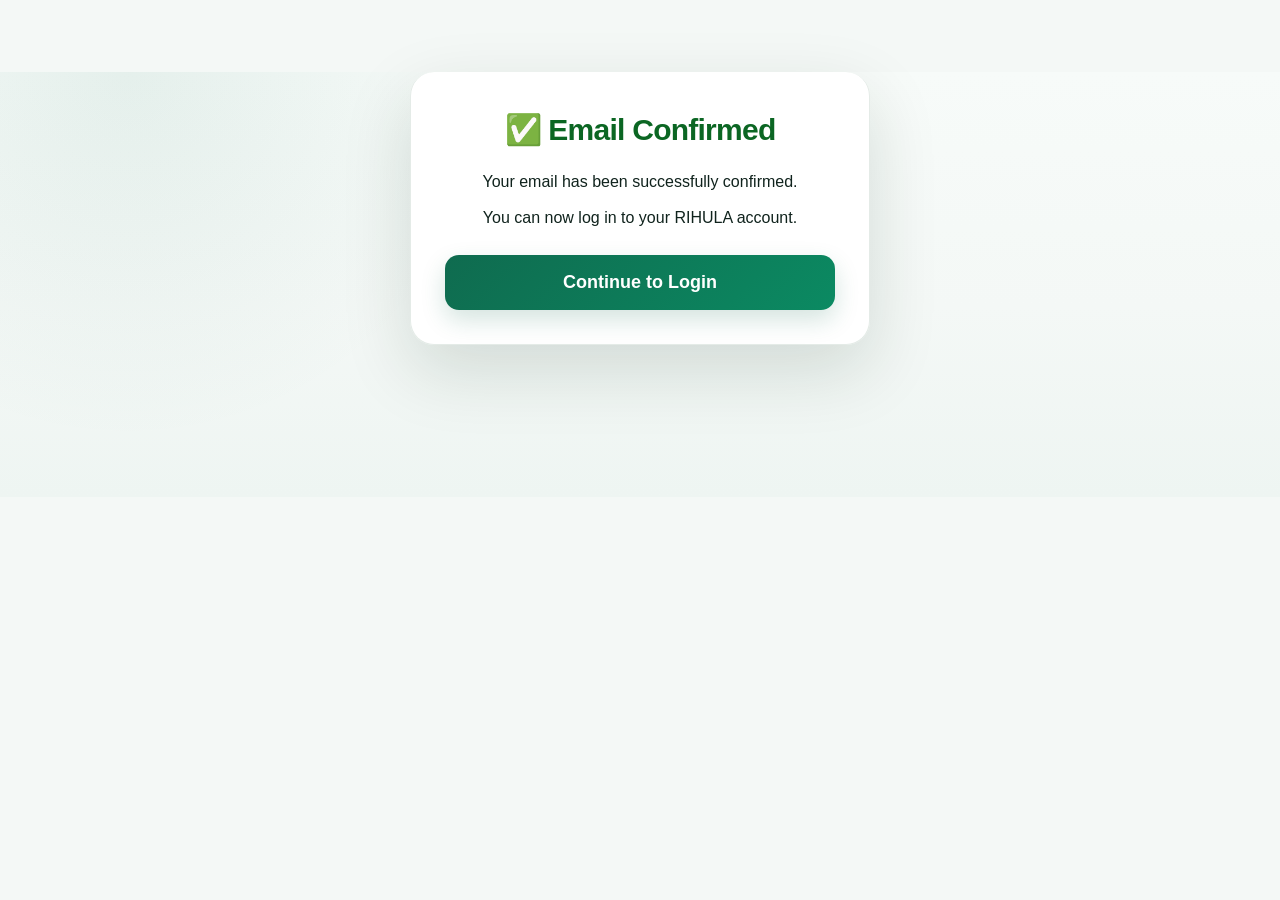
<file: auth-callback.html>
<!DOCTYPE html>
<html lang="en">
<head>
<meta charset="UTF-8">
<meta name="viewport" content="width=device-width, initial-scale=1.0">
<title>Email Confirmed</title>
<link rel="stylesheet" href="style.css">
<link rel="stylesheet" href="rihula-modern-design.css">
<link rel="stylesheet" href="rihula-v3-ui.css">
</head>

<body>

<div class="login-box">
    <h2>✅ Email Confirmed</h2>

    <p>
        Your email has been successfully confirmed.
    </p>

    <p>
        You can now log in to your RIHULA account.
    </p>

    <button class="login-btn" onclick="window.location.href='login.html'">
        Continue to Login
    </button>
</div>

<script>
setTimeout(() => {
    window.location.href = "login.html";
}, 2500);
</script>

<script src="rihula-v3-ui.js?v=20260826-0835"></script>
</body>
</html>
</file>
<file: style.css>
*{
margin:0;
padding:0;
box-sizing:border-box;
font-family:Arial,sans-serif;
}

body{
background:#f5f5f5;
color:#333;
}

header{
background:#0b6623;
color:white;
padding:15px 8%;
display:flex;
justify-content:space-between;
align-items:center;
flex-wrap:wrap;
}

.logo-area{
display:flex;
align-items:center;
gap:15px;
}

.logo-area img{
width:70px;
height:70px;
border-radius:50%;
}

nav a{
color:white;
text-decoration:none;
margin-left:20px;
font-weight:bold;
}

nav a:hover{
color:gold;
}

.hero h2{
font-size:42px;
margin-bottom:15px;
}

.hero p{
font-size:20px;
margin-bottom:25px;
}

.btn{
background:gold;
padding:15px 30px;
text-decoration:none;
color:black;
font-weight:bold;
border-radius:30px;
}

.about{
padding:60px 10%;
text-align:center;
}

.about h2{
color:#0b6623;
margin-bottom:20px;
}

.cards{
display:grid;
grid-template-columns:repeat(auto-fit,minmax(250px,1fr));
gap:20px;
padding:40px 10%;
}

.card{
background:white;
padding:30px;
border-radius:12px;
box-shadow:0 5px 15px rgba(0,0,0,.1);
text-align:center;
}

.card h3{
color:#0b6623;
margin-bottom:15px;
}

footer{
background:#111;
color:white;
text-align:center;
padding:25px;
margin-top:40px;
}
.hero{
position:relative;
height:80vh;
overflow:hidden;
display:flex;
justify-content:center;
align-items:center;
}

.slideshow{
position:absolute;
width:100%;
height:100%;
}

.slide{
position:absolute;
width:100%;
height:100%;
object-fit:cover;
opacity:0;
transition:opacity 1.5s;
}

.slide.active{
opacity:1;
}

.hero-content{
position:relative;
z-index:10;
text-align:center;
color:white;
background:rgba(0,0,0,.45);
padding:30px;
border-radius:15px;
}

.stats-grid{
    display:grid;
    grid-template-columns:repeat(auto-fit,minmax(220px,1fr));
    gap:20px;
    margin:20px;
}

.modern-stat{
    padding:25px;
    border-radius:20px;
    color:white;
    text-align:center;
    box-shadow:0 8px 20px rgba(0,0,0,.15);
}

.modern-stat:nth-child(1){
    background:linear-gradient(135deg,#2e7d32,#4caf50);
}

.modern-stat:nth-child(2){
    background:linear-gradient(135deg,#ef6c00,#ff9800);
}

.modern-stat:nth-child(3){
    background:linear-gradient(135deg,#1565c0,#42a5f5);
}

.modern-stat:nth-child(4){
    background:linear-gradient(135deg,#6a1b9a,#ab47bc);
}

.modern-stat h3{
    font-size:35px;
}

.modern-stat p{
    margin-top:10px;
}

.stat{
background:white;
padding:30px;
text-align:center;
border-radius:12px;
}

.stat h2{
color:#0b6623;
font-size:32px;
margin-bottom:10px;
}

.leadership{
padding:60px 10%;
text-align:center;
background:#f9f9f9;
}

.leaders{
display:grid;
grid-template-columns:repeat(auto-fit,minmax(220px,1fr));
gap:25px;
margin-top:30px;
}

.leader{
background:white;
padding:20px;
border-radius:12px;
box-shadow:0 5px 15px rgba(0,0,0,.1);
}

.leader img{
width:120px;
height:120px;
border-radius:50%;
object-fit:cover;
margin-bottom:15px;
}

.announcements{
padding:60px 10%;
text-align:center;
}

#announcementList{
margin-top:20px;
background:white;
padding:20px;
border-radius:12px;
box-shadow:0 5px 15px rgba(0,0,0,.1);
} 
/* Leadership Section */

.leadership{
    padding:70px 10%;
    text-align:center;
    background:#f8f8f8;
}

.leadership h2{
    color:#0b6623;
    margin-bottom:10px;
    font-size:32px;
}

.section-subtitle{
    color:#666;
    margin-bottom:40px;
}

.leaders{
    display:grid;
    grid-template-columns:repeat(auto-fit,minmax(220px,1fr));
    gap:25px;
}

.leader{
    background:white;
    border-radius:15px;
    padding:25px;
    box-shadow:0 8px 20px rgba(0,0,0,.1);
    transition:.3s;
}

.leader:hover{
    transform:translateY(-8px);
}

.leader img{
    width:120px;
    height:120px;
    border-radius:50%;
    object-fit:cover;
    border:4px solid #0b6623;
    margin-bottom:15px;
}

.leader h3{
    color:#0b6623;
    margin-bottom:8px;
}
/* Announcements */

.announcements{
    padding:70px 10%;
    background:#ffffff;
}

.announcements h2{
    text-align:center;
    color:#0b6623;
    margin-bottom:40px;
}

.announcement-container{
    display:grid;
    gap:20px;
}

.announcement{
    background:#f8f8f8;
    border-left:6px solid #0b6623;
    padding:20px;
    border-radius:10px;
    box-shadow:0 5px 15px rgba(0,0,0,.08);
    transition:0.3s;
}

.announcement:hover{
    transform:translateX(8px);
}

.announcement h3{
    color:#0b6623;
    margin-bottom:10px;
}

.announcement span{
    display:block;
    margin-top:15px;
    color:#777;
    font-size:14px;
}
/* Contact Section */

.contact{
    padding:70px 10%;
    background:#f5f5f5;
    text-align:center;
}

.contact h2{
    color:#0b6623;
    margin-bottom:40px;
}

.contact-container{
    display:grid;
    grid-template-columns:repeat(auto-fit,minmax(220px,1fr));
    gap:25px;
}

.contact-card{
    background:white;
    padding:25px;
    border-radius:15px;
    box-shadow:0 8px 20px rgba(0,0,0,.1);
}

.contact-card h3{
    color:#0b6623;
    margin-bottom:15px;
}

.contact-card a{
    display:inline-block;
    margin-top:10px;
}
/* Gallery */

.gallery{
    padding:70px 10%;
    text-align:center;
    background:#ffffff;
}

.gallery h2{
    color:#0b6623;
    margin-bottom:10px;
}

.gallery-grid{
    display:grid;
    grid-template-columns:repeat(auto-fit,minmax(220px,1fr));
    gap:20px;
    margin-top:35px;
}

.gallery-grid img{
    width:100%;
    height:220px;
    object-fit:cover;
    border-radius:12px;
    transition:.3s;
    cursor:pointer;
}

.gallery-grid img:hover{
    transform:scale(1.05);
}
.footer{
    background:#0b6623;
    color:white;
    text-align:center;
    padding:50px 20px;
}

.footer-logo{
    width:90px;
    height:90px;
    border-radius:50%;
    margin-bottom:15px;
}

.footer hr{
    margin:20px auto;
    width:60%;
    border:1px solid rgba(255,255,255,.3);
}
/* Splash Screen */

.splash-logo{
    width:150px;
    height:150px;
    border-radius:50%;
    object-fit:cover;
    margin-bottom:20px;
}

#splash-screen h1{
    color:#0b6623;
    font-size:24px;
    margin-bottom:10px;
}

#splash-screen p{
    color:#666;
    margin-bottom:20px;
}

.login-box{
    width:90%;
    max-width:430px;
    margin:50px auto;
    background:#ffffff;
    padding:35px;
    border-radius:25px;
    text-align:center;
    box-shadow:0 15px 40px rgba(0,0,0,.15);
    border-top:6px solid #0b6623;
}

.login-box img{
    width:100px;
    height:100px;
    border-radius:50%;
    margin-bottom:15px;
}

.login-box h2{
    color:#0b6623;
    margin-bottom:15px;
}

.login-box p{
    margin:10px 0;
}
.dashboard-header{
    display:flex;
    flex-direction:column;
    align-items:center;
    text-align:center;
    gap:20px;
}

.dashboard-header h1{
    font-size:32px;
}

.summary-card{
    width:90%;
    max-width:350px;
    margin:auto;
}

.card{
    width:90%;
    margin:auto;
}
.progress-bar{
    width:100%;
    height:25px;
    background:#ddd;
    border-radius:30px;
    overflow:hidden;
    margin-top:10px;
}

.progress-fill{
    width:0%;
    height:100%;
    background:green;
    transition:0.5s;
}

#progressText{
    font-weight:bold;
    margin-top:10px;
}
.member-header{
    background:linear-gradient(135deg,#0f766e,#15803d);
    color:white;
    padding:20px;
    border-radius:20px;
    margin:15px;
    box-shadow:0 8px 20px rgba(0,0,0,0.15);
}

.member-top{
    display:flex;
    align-items:center;
    gap:15px;
}

.member-avatar{
    width:70px;
    height:70px;
    border-radius:50%;
    object-fit:cover;
    border:3px solid white;
}

.logout-btn{
    margin-top:15px;
    background:#facc15;
    color:#000;
    border:none;
    padding:10px 20px;
    border-radius:30px;
    font-weight:bold;
}

.stats-grid{
    display:grid;
    grid-template-columns:1fr 1fr;
    gap:15px;
    margin:15px;
}

.modern-stat h3{
    color:#15803d;
    font-size:28px;
    margin-bottom:10px;
}

.modern-stat p{
    color:#666;
}
#profileImage{
    width:180px;
    height:180px;
    border-radius:50%;
    object-fit:cover;
    border:5px solid #15803d;
    box-shadow:0 8px 20px rgba(0,0,0,0.15);
    display:block;
    margin:20px auto;
}
.status-badge{
    display:inline-block;
    background:#dcfce7;
    color:#15803d;
    padding:8px 18px;
    border-radius:20px;
    font-weight:bold;
    margin:10px 0;
}

#profileName{
    color:#15803d;
    margin:10px 0 5px;
}

#profilePhone{
    color:#666;
    margin-bottom:10px;
}
.history-item{
    background:#fff;
    padding:15px;
    margin-bottom:12px;
    border-radius:15px;
    box-shadow:0 4px 12px rgba(0,0,0,0.08);
    border-left:5px solid #15803d;
}

.history-amount{
    font-size:22px;
    font-weight:bold;
    color:#15803d;
}

.history-date{
    color:#666;
    margin-top:5px;
}
.quick-actions{
    display:grid;
    grid-template-columns:repeat(4,1fr);
    gap:12px;
    margin:15px;
}

.action-card{
    background:white;
    border-radius:15px;
    padding:15px 10px;
    text-align:center;
    box-shadow:0 4px 12px rgba(0,0,0,0.08);
    transition:0.3s;
    cursor:pointer;
}

.action-card:hover{
    transform:translateY(-3px);
}

.action-card p{
    margin-top:8px;
    font-size:12px;
    font-weight:bold;
    color:#15803d;
}
.admin-card{
    background:#fff;
    margin:20px;
    padding:20px;
    border-radius:15px;
    box-shadow:0 4px 15px rgba(0,0,0,.1);
}
.admin-card input{
    width:100%;
    padding:12px;
    margin:8px 0;
    border:1px solid #ddd;
    border-radius:8px;
    box-sizing:border-box;
}
.admin-card button{
    width:100%;
    padding:12px;
    border:none;
    border-radius:8px;
    background:#008037;
    color:white;
    font-size:16px;
    cursor:pointer;
    margin-top:10px;
}
.admin-card h2{
    color:#008037;
    margin-bottom:15px;
    text-align:center;
}
table{
    width:100%;
    border-collapse:collapse;
}

th, td{
    padding:10px;
    text-align:center;
    word-break:break-word;
}
textarea{
    width:100%;
    min-height:120px;
    padding:10px;
}
.delete-btn{
    background:#dc3545;
    color:white;
}
.member-card{
    background:#fff;
    padding:15px;
    margin:10px 0;
    border-radius:12px;
    box-shadow:0 2px 8px rgba(0,0,0,0.1);
}

.member-card h3{
    margin-bottom:5px;
    color:#008037;
}

.member-card p{
    margin:4px 0;
}

.member-actions{
    margin-top:10px;
    display:flex;
    gap:10px;
    flex-wrap:wrap;
}
#memberSearch{
    width:100%;
    padding:12px;
    margin:10px 0 20px 0;
    border:1px solid #ddd;
    border-radius:10px;
    font-size:16px;
}
.profile-card{
    background:#fff;
    border-radius:20px;
    padding:20px;
    margin:15px;
    box-shadow:0 4px 12px rgba(0,0,0,0.15);
}

.profile-card h3{
    color:#2e7d32;
    text-align:center;
    margin-bottom:15px;
}

.profile-card input{
    width:100%;
    padding:12px;
    margin:8px 0;
    border:1px solid #ddd;
    border-radius:10px;
    font-size:16px;
}

.profile-card button{
    width:100%;
    margin-top:10px;
}

#profileScreenImage{
    width:140px;
    height:140px;
    border-radius:50%;
    object-fit:cover;
    display:block;
    margin:0 auto 15px;
    border:4px solid #2e7d32;
}
.profile-photo{
    width:150px;
    height:150px;
    border-radius:50%;
    object-fit:cover;
    display:block;
    margin:20px auto;
    border:5px solid #2e7d32;
    box-shadow:0 4px 15px rgba(0,0,0,0.2);
}
.upload-section{
    text-align:center;
    margin:20px 0;
}

.upload-btn{
    width:100%;
    max-width:300px;
    margin-top:10px;
}
.profile-card{
    background:#ffffff;
    padding:20px;
    margin:20px 0;
    border-radius:15px;
    box-shadow:0 3px 12px rgba(0,0,0,0.1);
}

.profile-card h3{
    text-align:center;
    color:#2e7d32;
    margin-bottom:15px;
}

.profile-card input{
    width:100%;
    padding:12px;
    margin:8px 0;
    border:1px solid #ddd;
    border-radius:10px;
}
.profile-card .btn{
    width:100%;
    margin-top:10px;
}
#profileScreen{
    padding:15px;
}

.card{
    border-radius:20px;
    padding:20px;
}

h2{
    text-align:center;
    margin-bottom:15px;
}
.modern-back{
    width:auto;
    padding:10px 20px;
    margin-bottom:15px;
}
.modern-stat{
    background:linear-gradient(135deg,#2e7d32,#4caf50);
    color:white;
    border-radius:20px;
    padding:20px;
    text-align:center;
    box-shadow:0 5px 15px rgba(0,0,0,0.15);
    transition:0.3s;
}
.stats-grid .modern-stat:nth-child(1){
    background:linear-gradient(135deg,#2e7d32,#4caf50);
}

.stats-grid .modern-stat:nth-child(2){
    background:linear-gradient(135deg,#ef6c00,#ff9800);
}

.stats-grid .modern-stat:nth-child(3){
    background:linear-gradient(135deg,#1565c0,#42a5f5);
}

.stats-grid .modern-stat:nth-child(4){
    background:linear-gradient(135deg,#6a1b9a,#ab47bc);
}

.modern-stat:hover{
    transform:translateY(-3px);
}

.modern-stat h3{
    font-size:24px;
    margin-bottom:8px;
}

.modern-stat p{
    font-size:14px;
    opacity:0.9;
}

.quick-actions{
    display:grid;
    grid-template-columns:repeat(2,1fr);
    gap:15px;
    margin-top:20px;
}

.action-card{
    background:#ffffff;
    border-radius:20px;
    padding:25px 15px;
    text-align:center;
    box-shadow:0 8px 20px rgba(0,0,0,0.08);
    transition:all 0.3s ease;
    cursor:pointer;
    border:2px solid transparent;
}

.action-card:hover{
    transform:translateY(-5px);
    border-color:#2e7d32;
}

.action-card p{
    margin-top:10px;
    font-weight:600;
    color:#2e7d32;
    font-size:15px;
}

.bottom-nav{
    position:fixed;
    bottom:0;
    left:0;
    width:100%;
    background:#ffffff;
    display:flex;
    justify-content:space-around;
    align-items:center;
    padding:10px 0;
    box-shadow:0 -2px 10px rgba(0,0,0,0.15);
    z-index:999;
}

.nav-item{
    display:flex;
    flex-direction:column;
    align-items:center;
    font-size:22px;
    cursor:pointer;
    color:#2e7d32;
    font-weight:bold;
}

.nav-item span{
    font-size:12px;
    margin-top:3px;
}

body{
    padding-bottom:80px;
}
.leader-photo{
    width:100px;
    height:100px;
    border-radius:50%;
    object-fit:cover;
    border:3px solid #0a7a36;
    display:block;
    margin:10px auto;
}

#leadersScreen .card{
    text-align:center;
}
.leader-photo{
    width:100px;
    height:100px;
    border-radius:50%;
    object-fit:cover;
    border:4px solid #0a7a36;
    display:block;
    margin:10px auto;
}

#leadersScreen .card{
    text-align:center;
    padding:20px;
}
.leader-buttons{
    display:flex;
    justify-content:center;
    gap:10px;
    margin-top:10px;
}

.leader-btn{
    background:#0a7a36;
    color:white;
    padding:10px 15px;
    border-radius:20px;
    text-decoration:none;
    font-weight:bold;
    font-size:14px;
}

.leader-btn:hover{
    opacity:0.9;
}
/* Contribution History Section */
#historyContainer{
    background:#ffffff;
    padding:30px;
    border-radius:20px;
    min-height:300px;
    width:100%;
    max-width:1000px;
    margin:20px auto;
    box-shadow:0 8px 25px rgba(0,0,0,0.12);
}

#historyContainer p{
    font-size:20px;
    color:#666;
    padding:40px 0;
}

/* Individual contribution cards */
.history-item{
    padding:20px;
    margin-bottom:15px;
    border-radius:15px;
    background:#f8fff8;
    border-left:6px solid #0b6623;
}

.history-amount{
    font-size:28px;
    font-weight:bold;
    color:#0b6623;
}

.history-date{
    font-size:16px;
    color:#666;
}

/* Section title */
.announcements h2{
    font-size:36px;
    margin-bottom:25px;
}

.chat-message h4{
    color:#075e54;
    font-size:14px;
    margin-bottom:5px;
}

.chat-message p{
    margin:0;
    color:#222;
}

.chat-time{
    display:block;
    text-align:right;
    font-size:11px;
    color:#777;
    margin-top:5px;
}

.chat-message h4{
    color:#15803d;
    margin-bottom:10px;
}

.online-members{
    flex-shrink:0;
    height:80px;
}


.my-msg{
    background:#dcf8c6;
    align-self:flex-end;
    text-align:left;
}

.other-msg{
    background:#fff;
    max-width:75%;
    padding:10px;
    border-radius:10px;
    margin:8px;
    align-self:flex-start;
    box-shadow:0 1px 3px rgba(0,0,0,.2);
}

.chat-message h4{
    margin:0 0 5px;
    color:#075e54;
    font-size:14px;
}

.chat-message p{
    margin:0;
}

.chat-time{
    display:block;
    text-align:right;
    font-size:11px;
    color:#666;
    margin-top:5px;
}
.chat-footer{
    display:flex;
    justify-content:flex-end;
    align-items:center;
    gap:5px;
    margin-top:5px;
}

.chat-time{
    font-size:11px;
    color:#666;
}

.chat-status{
    font-size:12px;
    font-weight:bold;
    color:#4fc3f7;
}
.chat-header{
    display:flex;
    align-items:center;
    gap:8px;
    margin-bottom:5px;
}

.chat-avatar{
    width:35px;
    height:35px;
    border-radius:50%;
    object-fit:cover;
    border:2px solid #25D366;
}

.chat-header h4{
    margin:0;
    font-size:13px;
    color:#075E54;
}
.unread-badge{
    background:red;
    color:white;
    font-size:12px;
    min-width:18px;
    height:18px;
    border-radius:50%;
    display:flex;
    align-items:center;
    justify-content:center;
    position:absolute;
    top:2px;
    right:10px;
}

.chat-nav{
    position:relative;
}

.my-msg{
    align-self:flex-end;
}

.other-msg{
    align-self:flex-start;
}

.online-user span{
    font-size:12px;
    margin-top:5px;
    text-align:center;
}

.online-dot{
    width:12px;
    height:12px;
    border-radius:50%;
    background:#25D366;
    position:absolute;
    top:38px;
    right:10px;
    border:2px solid white;
}
.online-members{
    display:flex;
    align-items:center;
    gap:18px;
    overflow-x:auto;
    padding:18px 15px;
    margin-bottom:15px;
    min-height:110px;
    background:#fff;
    border-radius:15px;
}
.online-members{
    scroll-behavior:smooth;
    scrollbar-width:none; /* Firefox */
}

.online-members::-webkit-scrollbar{
    display:none; /* Chrome, Edge, Safari */
}

.online-user{
    display:flex;
    flex-direction:column;
    align-items:center;
    position:relative;
    min-width:85px;
}
.online-avatar{
    width:65px;
    height:65px;
    border-radius:50%;
    object-fit:cover;
    border:3px solid #25D366;
}


.online-user span{
    font-size:12px;
    margin-top:5px;
    text-align:center;
}

.online-dot{
    width:12px;
    height:12px;
    background:#25D366;
    border-radius:50%;
    position:absolute;
    top:35px;
    right:8px;
    border:2px solid white;
}
.delete-msg-btn{
    background:red;
    color:white;
    border:none;
    padding:4px 8px;
    border-radius:6px;
    font-size:12px;
    cursor:pointer;
    margin-top:5px;
}
.message-menu{
    position:fixed;
    left:50%;
    top:50%;
    transform:translate(-50%,-50%);
    background:white;
    border-radius:12px;
    box-shadow:0 5px 20px rgba(0,0,0,0.2);
    overflow:hidden;
    display:none;
    z-index:9999;
    min-width:220px;
}

.message-menu div{
    padding:15px;
    border-bottom:1px solid #eee;
    cursor:pointer;
    text-align:center;
    font-weight:bold;
}

.message-menu div:last-child{
    border-bottom:none;
}

.message-menu div:hover{
    background:#f5f5f5;
}
.message-menu{
    position:fixed;
    bottom:20px;
    left:50%;
    transform:translateX(-50%);
    background:white;
    padding:15px;
    border-radius:12px;
    box-shadow:0 0 10px rgba(0,0,0,.2);
    display:none;
    z-index:9999;
}

.message-menu button{
    display:block;
    width:100%;
    margin:5px 0;
    padding:12px;
    border:none;
    border-radius:8px;
    cursor:pointer;
}
.chat-input-area textarea{
    flex:1;
    min-height:50px;
    max-height:120px;
    border:1px solid #ddd;
    border-radius:15px;
    padding:12px;
    resize:none;
}
.chat-input-area{
    display:flex;
    align-items:center;
    gap:10px;
    padding:10px;
    background:#fff;
    border-top:1px solid #ddd;
    position:fixed;
    left:0;
    bottom:0;
    width:100%;
    z-index:1000;
}
.send-btn{
    width:55px;
    height:55px;
    border-radius:50%;
    border:none;
    background:#15803d;
    color:white;
    font-size:22px;
}
.rankings{
    padding:20px;
}

.rank-card{
    background:white;
    border-radius:20px;
    padding:25px;
    text-align:center;
    box-shadow:0 5px 15px rgba(0,0,0,.1);
}

.rank-card h3{
    font-size:50px;
    color:#0b6623;
    margin-bottom:10px;
}

#chatMessages{
    flex:1;
    overflow-y:auto;
    padding:10px;
    padding-bottom:100px;
}

#recordBtn{
    width:55px;
    height:55px;
    border:none;
    border-radius:50%;
    background:#15803d;
    color:white;
    font-size:22px;
    cursor:pointer;
}
.chat-container{
    display:flex;
    flex-direction:column;
    padding:10px;
}
.my-msg{
    align-self:flex-end;
    background:#dcf8c6;
    text-align:left;
}

.other-msg{
    align-self:flex-start;
    background:#ffffff;
    text-align:left;
}

.chat-header{
    display:flex;
    align-items:center;
    gap:8px;
    margin-bottom:5px;
}

.chat-avatar{
    width:30px;
    height:30px;
    border-radius:50%;
    object-fit:cover;
}

.chat-footer{
    display:flex;
    justify-content:flex-end;
    font-size:12px;
    margin-top:5px;
}
.register-card{
    width:90%;
    max-width:500px;
    margin:40px auto;
    background:#fff;
    padding:30px;
    border-radius:20px;
    box-shadow:0 5px 20px rgba(0,0,0,.15);
    text-align:center;
}

.register-logo{
    width:100px;
    height:100px;
    object-fit:cover;
    margin-bottom:15px;
}

.register-card h1{
    color:#0b6b2a;
    margin-bottom:25px;
}

.register-card input{
    width:100%;
    padding:15px;
    margin-bottom:15px;
    border:1px solid #ccc;
    border-radius:10px;
    font-size:16px;
}

.register-card button{
    width:100%;
    padding:15px;
    background:gold;
    border:none;
    border-radius:30px;
    font-size:18px;
    font-weight:bold;
    cursor:pointer;
}
.rankings{
    padding:20px;
    text-align:center;
}

.rankings h2{
    color:#0b6623;
    margin-bottom:15px;
}

.rank-card{
    background:white;
    max-width:400px;
    margin:0 auto;
    padding:25px;
    border-radius:20px;
    box-shadow:0 5px 15px rgba(0,0,0,0.1);
}

.rank-card h3{
    font-size:50px;
    color:#0b6623;
    margin-bottom:10px;
}

.rank-card p{
    color:#666;
    font-size:16px;
}
/* Add Member */
.admin-card:nth-of-type(1){
    background:linear-gradient(135deg,#e8f5e9,#c8e6c9);
    border-left:6px solid #2e7d32;
}

/* Contributions */
.admin-card:nth-of-type(2){
    background:linear-gradient(135deg,#fff8e1,#ffecb3);
    border-left:6px solid #f9a825;
}

/* Announcements */
.admin-card:nth-of-type(3){
    background:linear-gradient(135deg,#e3f2fd,#bbdefb);
    border-left:6px solid #1976d2;
}

/* Notifications */
.admin-card:nth-of-type(4){
    background:linear-gradient(135deg,#f3e5f5,#e1bee7);
    border-left:6px solid #8e24aa;
}

/* Pending Members */
.admin-card:nth-of-type(5){
    background:linear-gradient(135deg,#fff3e0,#ffcc80);
    border-left:6px solid #ef6c00;
}

/* All Members */
.admin-card:nth-of-type(6){
    background:linear-gradient(135deg,#e0f7fa,#b2ebf2);
    border-left:6px solid #00838f;
}

/* Edit Member */
.admin-card:nth-of-type(7){
    background:linear-gradient(135deg,#fce4ec,#f8bbd0);
    border-left:6px solid #c2185b;
}

/* Edit Contribution */
.admin-card:nth-of-type(8){
    background:linear-gradient(135deg,#ede7f6,#d1c4e9);
    border-left:6px solid #512da8;
}
.admin-card h2{
    color:#000;
    font-size:22px;
    font-weight:bold;
    margin-bottom:15px;
}
.admin-card button{
    background:#0b6623;
    transition:0.3s;
}
.admin-card button:hover{
    background:#15803d;
    transform:scale(1.03);
}
/* Leaderboard */

#leaderboardContainer{
    display:flex;
    flex-direction:column;
    gap:15px;
}

.leaderboard-card{
    padding:20px;
    border-radius:15px;
    color:white;
    font-weight:bold;
    box-shadow:0 5px 15px rgba(0,0,0,.15);
}

.gold{
    background:linear-gradient(135deg,#FFD700,#FFB300);
    color:#000;
}

.silver{
    background:linear-gradient(135deg,#E0E0E0,#BDBDBD);
    color:#000;
}

.bronze{
    background:linear-gradient(135deg,#CD7F32,#A0522D);
}

.normal-rank{
    background:#0b6623;
}
.leaderboard-card{
    padding:20px;
    margin:12px 0;
    border-radius:15px;
    text-align:center;
    color:white;
    font-weight:bold;
    box-shadow:0 5px 15px rgba(0,0,0,.15);
}

.gold{
    background:linear-gradient(135deg,#FFD700,#FFA500);
}

.silver{
    background:linear-gradient(135deg,#C0C0C0,#A9A9A9);
}

.bronze{
    background:linear-gradient(135deg,#CD7F32,#8B4513);
}

.normal-rank{
    background:linear-gradient(135deg,#15803d,#0b6623);
}
.leaderboard-card{
    background:#ffffff;
    padding:15px;
    margin:10px 0;
    border-radius:12px;
    box-shadow:0 2px 8px rgba(0,0,0,0.1);
    text-align:center;
}
.leaderboard-card h3{
    color:#000 !important;
    font-size:20px;
    font-weight:bold;
    display:block;
}

.leaderboard-card p{
    color:#15803d !important;
    font-weight:bold;
}

.gold{
    border-left:6px solid gold;
}

.silver{
    border-left:6px solid silver;
}

.bronze{
    border-left:6px solid #cd7f32;
}
.welcome-banner{
    background:#0b6623;
    color:white;
    text-align:center;
    padding:40px 20px;
}
.date-badge{
    display:inline-block;
    background:#0b6623;
    color:white;
    padding:6px 12px;
    border-radius:20px;
    font-size:12px;
    font-weight:bold;
    margin-bottom:10px;
}

.announcement{
    background:#fff;
    padding:20px;
    border-radius:15px;
    margin-bottom:15px;
    box-shadow:0 5px 15px rgba(0,0,0,.08);
    border-left:5px solid #0b6623;
}

.announcement h3{
    color:#0b6623;
    margin:10px 0;
}
html{
    scroll-behavior:smooth;
}
.stats-grid{
    display:grid;
    grid-template-columns:repeat(auto-fit,minmax(250px,1fr));
    gap:20px;
    padding:20px;
}

.modern-stat{
    color:white;
    text-align:center;
    padding:30px 20px;
    border-radius:25px;
    box-shadow:0 10px 25px rgba(0,0,0,.15);
    transition:.3s;
}

.modern-stat:hover{
    transform:translateY(-5px);
}

.stats-grid .modern-stat:nth-child(1){
    background:linear-gradient(135deg,#0f766e,#22c55e);
}

.stats-grid .modern-stat:nth-child(2){
    background:linear-gradient(135deg,#d97706,#facc15);
}

.stats-grid .modern-stat:nth-child(3){
    background:linear-gradient(135deg,#2563eb,#60a5fa);
}

.stat-icon{
    font-size:40px;
    margin-bottom:10px;
}

.modern-stat h3{
    font-size:36px;
    margin:10px 0;
    color:white;
} 
.modern-stat p{
    color:white;
    font-size:15px;
    opacity:.95;
}
.impact-section{
    padding:60px 20px;
    text-align:center;
}

.impact-section h2{
    color:#0b6623;
    margin-bottom:30px;
}

.impact-grid{
    display:grid;
    grid-template-columns:repeat(auto-fit,minmax(220px,1fr));
    gap:20px;
}

.impact-card{
    background:white;
    padding:25px;
    border-radius:20px;
    box-shadow:0 8px 20px rgba(0,0,0,.08);
    transition:.3s;
}

.impact-card:hover{
    transform:translateY(-5px);
}

.impact-card h3{
    color:#0b6623;
    margin-bottom:10px;
}
@media (max-width:768px){

    header{
        flex-direction:column;
        text-align:center;
        gap:15px;
    }

    nav{
        flex-wrap:wrap;
        justify-content:center;
    }

}
.input-group{
    margin:15px 0;
}

.input-group input{
    width:100%;
    padding:14px 18px;
    border:1px solid #ddd;
    border-radius:12px;
    font-size:16px;
    outline:none;
    transition:.3s;
}

.input-group input:focus{
    border-color:#0b6623;
    box-shadow:0 0 8px rgba(11,102,35,.2);
}

.login-btn{
    width:100%;
    padding:14px;
    margin-top:15px;
    border:none;
    border-radius:30px;
    background:#0b6623;
    color:white;
    font-size:18px;
    font-weight:bold;
    cursor:pointer;
    transition:.3s;
}

.login-btn:hover{
    background:#15803d;
}
/* ===== LOGIN PAGE ===== */

.login-box{
    width:90%;
    max-width:420px;
    margin:60px auto;
    background:#fff;
    padding:35px 25px;
    border-radius:20px;
    box-shadow:0 10px 30px rgba(0,0,0,.15);
    text-align:center;
}

.login-box img{
    width:90px;
    height:90px;
    border-radius:50%;
    margin-bottom:15px;
}



.login-btn{
    width:100%;
    padding:15px;
    background:#FFD700;
    color:#000;
    border:none;
    border-radius:30px;
    font-size:17px;
    font-weight:bold;
    cursor:pointer;
    margin-top:10px;
}

.login-btn:hover{
    background:#f4c400;
}

.login-box a{
    color:#0b6623;
    text-decoration:none;
    font-weight:bold;
}

.login-box a:hover{
    text-decoration:underline;
}
/* Login Page */

.login-box input{
    width:100%;
    padding:15px;
    margin:10px 0;
    border:2px solid #e5e5e5;
    border-radius:12px;
    font-size:16px;
    outline:none;
    transition:0.3s;
}

.login-box input:focus{
    border-color:#0b6623;
    box-shadow:0 0 8px rgba(11,102,35,.2);
}

.login-btn{
    width:100%;
    padding:15px;
    margin-top:15px;
    background:#f4c400;
    color:#000;
    border:none;
    border-radius:30px;
    font-size:18px;
    font-weight:bold;
    cursor:pointer;
    transition:.3s;
}

.login-btn:hover{
    background:#e0b000;
    transform:translateY(-2px);
}
/* ===========================
   RIHULA V2 HEADER
=========================== */

.modern-header{

    position:sticky;

    top:0;

    z-index:1100;

    display:flex;

    justify-content:space-between;

    align-items:center;

    padding:18px 8%;

    background:rgba(11,102,35,.95);

    backdrop-filter:blur(12px);

    box-shadow:0 5px 20px rgba(0,0,0,.15);

}

.brand h1{

    color:white;

    font-size:28px;

    margin:0;

}

.brand p{

    color:#d7ffd7;

    font-size:14px;

    margin-top:4px;

}

.desktop-nav{

    display:flex;

    gap:22px;

    align-items:center;

}

.desktop-nav a{

    color:white;

    text-decoration:none;

    font-weight:bold;

    transition:.3s;

}

.desktop-nav a:hover{

    color:gold;

}

.login-btn{

    background:gold;

    color:#111 !important;

    padding:12px 24px;

    border-radius:30px;

}

.login-btn:hover{

    transform:translateY(-2px);

}
/* ===== HERO V2 ===== */

.hero{

    position:relative;

    height:90vh;

    overflow:hidden;

    display:flex;

    justify-content:center;

    align-items:center;

}

.hero-overlay{

    position:absolute;

    width:100%;

    height:100%;

    background:linear-gradient(
        rgba(0,0,0,.55),
        rgba(0,0,0,.35)
    );

    z-index:1;

}

.hero-content{

    position:relative;

    z-index:2;

    text-align:center;

    color:white;

    max-width:700px;

    padding:20px;

}

.hero-tag{

    display:inline-block;

    background:rgba(255,255,255,.2);

    padding:10px 18px;

    border-radius:30px;

    margin-bottom:20px;

    font-size:13px;

    letter-spacing:1px;

}

.hero-content h2{

    font-size:54px;

    margin-bottom:20px;

}

.hero-content p{

    font-size:20px;

    line-height:1.7;

    margin-bottom:35px;

}

.hero-buttons{

    display:flex;

    justify-content:center;

    gap:20px;

    flex-wrap:wrap;

}

.btn-outline{

    border:2px solid white;

    color:white;

    padding:15px 30px;

    border-radius:30px;

    text-decoration:none;

    font-weight:bold;

    transition:.3s;

}

.btn-outline:hover{

    background:white;

    color:#0b6623;

}
/* ===== V2 STATISTICS ===== */

.stats{

padding:80px 8%;

background:#f8faf8;

text-align:center;

}

.section-title{

font-size:36px;

color:#0b6623;

margin-bottom:10px;

}

.section-subtitle{

color:#666;

margin-bottom:40px;

font-size:18px;

}

.stats-grid{

display:grid;

grid-template-columns:repeat(auto-fit,minmax(240px,1fr));

gap:25px;

}

.modern-stat{

background:white;

padding:35px 25px;

border-radius:22px;

box-shadow:0 10px 30px rgba(0,0,0,.08);

transition:.35s;

}

.modern-stat:hover{

transform:translateY(-8px);

}

.stat-icon{

font-size:42px;

margin-bottom:15px;

}

.modern-stat h3{

font-size:36px;

color:#0b6623;

margin-bottom:10px;

}

.modern-stat p{

font-size:16px;

color:#666;

}
/* ==========================
   V2 LEADERSHIP
========================== */

.leadership{

padding:90px 8%;

background:#f6faf7;

text-align:center;

}

.leadership h2{

font-size:40px;

color:#0b6623;

margin-bottom:12px;

}

.leaders{

display:grid;

grid-template-columns:repeat(auto-fit,minmax(260px,1fr));

gap:30px;

margin-top:45px;

}

.leader{

background:white;

border-radius:24px;

padding:30px 25px;

box-shadow:0 12px 30px rgba(0,0,0,.08);

transition:.35s;

position:relative;

overflow:hidden;

}

.leader:hover{

transform:translateY(-10px);

}

.leader::before{

content:"";

position:absolute;

left:0;

top:0;

width:100%;

height:8px;

background:#0b6623;

}

.leader img{

width:140px;

height:140px;

border-radius:50%;

object-fit:cover;

border:5px solid #0b6623;

margin:15px auto;

display:block;

}

.leader h3{

font-size:24px;

color:#0b6623;

margin-bottom:8px;

}

.leader p{

color:#666;

font-size:16px;

margin-bottom:20px;

}

.leader-role{

display:inline-block;

padding:8px 16px;

background:#e8f5e9;

color:#0b6623;

border-radius:30px;

font-size:13px;

font-weight:bold;

}
/* =======================
   COMMUNITY IMPACT
======================= */

.impact-section{
padding:80px 8%;
background:#f8fbf8;
text-align:center;
}

.impact-section h2{
font-size:38px;
color:#0b6623;
margin-bottom:10px;
}

.impact-grid{
display:grid;
grid-template-columns:repeat(auto-fit,minmax(240px,1fr));
gap:25px;
margin-top:40px;
}

.impact-card{
background:white;
padding:30px;
border-radius:20px;
box-shadow:0 8px 20px rgba(0,0,0,.08);
transition:.3s;
}

.impact-card:hover{
transform:translateY(-8px);
}

.impact-card h3{
color:#0b6623;
margin-bottom:15px;
}

.impact-card p{
color:#666;
line-height:1.7;
}
.reset-card{
    width:90%;
    max-width:450px;
    margin:40px auto;
    padding:25px;
    background:#fff;
    border-radius:20px;
    box-shadow:0 8px 20px rgba(0,0,0,.15);
}

.reset-card input{
    width:100%;
    padding:15px;
    margin:10px 0;
    border:1px solid #ccc;
    border-radius:12px;
    font-size:16px;
    box-sizing:border-box;
}

.reset-card button{
    width:100%;
    padding:15px;
    margin-top:15px;
    border:none;
    border-radius:30px;
    background:gold;
    font-size:18px;
    font-weight:bold;
    cursor:pointer;
}
.reset-logo{
    width:80px;
    height:80px;
    display:block;
    margin:0 auto 15px;
    border-radius:50%;
    object-fit:cover;
}
/* ===== Modern Header ===== */

.main-header{
    position:sticky;
    top:0;
    z-index:1000;
    background:#0b6623;
    padding:15px 8%;
    display:flex;
    justify-content:space-between;
    align-items:center;
    box-shadow:0 5px 15px rgba(0,0,0,.15);
}

.main-nav{
    display:flex;
    align-items:center;
    gap:20px;
}

.main-nav a{
    color:white;
    text-decoration:none;
    font-weight:bold;
    transition:.3s;
}

.main-nav a:hover{
    color:gold;
}

.login-btn{
    background:gold;
    color:#000 !important;
    padding:10px 22px;
    border-radius:30px;
}

.logo-area small{
    color:#ddd;
}

@media(max-width:768px){

.main-header{
    flex-direction:column;
    gap:15px;
}

.main-nav{
    flex-wrap:wrap;
    justify-content:center;
}

}
.quick-access{
    padding:60px 20px;
    background:#f8fafc;
    text-align:center;
}

.quick-access h2{
    color:#0b6623;
    margin-bottom:30px;
}
.quick-grid {
    display: grid;
    grid-template-columns: repeat(3, 1fr);
    gap: 16px;
    padding: 15px;
}

.quick-card {
    background: white;
    border-radius: 18px;
    min-height: 110px;

    display: flex;
    flex-direction: column;
    justify-content: center;
    align-items: center;

    text-align: center;

    box-shadow: 0 4px 12px rgba(0,0,0,0.08);

    cursor: pointer;

    transition: transform 0.2s ease,
                box-shadow 0.2s ease;
}

.quick-card:hover {
    transform: translateY(-3px);
    box-shadow: 0 7px 18px rgba(0,0,0,0.12);
}

.quick-card p {
    margin: 8px 0 0;
    font-size: 15px;
}

/* PHONE */
@media (max-width: 768px) {

    .quick-grid {
        grid-template-columns: repeat(3, 1fr);
        gap: 10px;
        padding: 10px;
    }

    .quick-card {
        min-height: 90px;
        border-radius: 14px;
    }

    .quick-card p {
        font-size: 12px;
    }
}
@media (max-width:768px){

.modern-header{
    padding:15px;
}

.desktop-nav{
    display:flex;
    flex-wrap:wrap;
    gap:10px;
    justify-content:center;
    margin-top:15px;
}

.logo-area{
    flex-direction:column;
    text-align:center;
}

.brand h1{
    font-size:28px;
}

.gallery,
.about,
.leadership,
.contact,
.announcements{
    padding-top:40px;
}
}
#chatScreen{
    display:flex;
    flex-direction:column;
    height:100vh;
    background:#f5f5f5;
}

.online-members{
    flex-shrink:0;
}

.chat-input-area textarea{
    flex:1;
    min-height:45px;
    max-height:120px;
    resize:none;
    border:1px solid #ccc;
    border-radius:20px;
    padding:12px;
    outline:none;
}

.send-btn,
#recordBtn{
    width:50px;
    height:50px;
    border:none;
    border-radius:50%;
    background:#0b6623;
    color:#fff;
    font-size:20px;
    cursor:pointer;
}
.back-btn{
    position:fixed;
    top:90px;
    left:15px;
    width:48px;
    height:48px;
    border-radius:50%;
    border:none;
    background:linear-gradient(135deg,#0b6623,#15803d);
    color:#fff;
    font-size:22px;
    display:flex;
    align-items:center;
    justify-content:center;
    box-shadow:0 8px 20px rgba(0,0,0,.25);
    cursor:pointer;
    z-index:1000;
    transition:.3s;
}

.back-btn:hover{
    transform:scale(1.1);
}
.chat-screen{
    display:none;
    flex-direction:column;
    position:fixed;
    top:0;
    left:0;
    width:100%;
    height:100%;
    background:#fff;
    z-index:9999;
}
.chat-topbar{
    flex-shrink:0;
}

.online-members{
    flex-shrink:0;
}

#chatMessages{
    flex:1;
    overflow-y:auto;
}

.chat-input-area{
    flex-shrink:0;
}
.member-status-popup{
    display:none;
    position:fixed;
    top:0;
    left:0;
    width:100%;
    height:100%;
    background:rgba(0,0,0,.45);
    justify-content:center;
    align-items:center;
    z-index:9999;
}

.member-status-card{
    width:280px;
    background:#fff;
    border-radius:18px;
    padding:20px;
    text-align:center;
    box-shadow:0 8px 25px rgba(0,0,0,.25);
}

.popup-photo{
    width:90px;
    height:90px;
    border-radius:50%;
    object-fit:cover;
    border:3px solid #16a34a;
    margin-bottom:12px;
}

#popupName{
    margin:8px 0;
    color:#15803d;
}

#popupStatus{
    margin:10px 0 18px;
    color:#555;
    font-size:15px;
}

.member-status-card button{
    background:#15803d;
    color:#fff;
    border:none;
    padding:10px 20px;
    border-radius:25px;
    cursor:pointer;
}
.progress-card{
    background:#fff;
    padding:18px;
    border-radius:18px;
    margin:15px;
    box-shadow:0 8px 20px rgba(0,0,0,.08);
}

.progress-header{
    display:flex;
    justify-content:space-between;
    align-items:center;
    margin-bottom:12px;
}

.progress-header h3{
    color:#0b6623;
    margin:0;
}

.progress-header span{
    font-weight:bold;
    color:#0b6623;
}

.progress-bar-modern{
    width:100%;
    height:14px;
    background:#e6e6e6;
    border-radius:20px;
    overflow:hidden;
}

.progress-fill-modern{
    width:48%;
    height:100%;
    background:linear-gradient(90deg,#00c853,#4caf50);
    border-radius:20px;
    transition:width .5s ease;
}

.progress-info{
    display:flex;
    justify-content:space-between;
    margin-top:10px;
    font-size:14px;
    color:#555;
}
.progress-fill-modern{
    transition: width 1s ease-in-out,
                background 0.5s ease;
}
.stats-grid{
    display:grid;
    grid-template-columns:repeat(2,1fr);
    gap:15px;
    margin-top:20px;
}

.modern-stat{
    padding:20px;
    border-radius:18px;
    color:#fff;
    text-align:center;
    box-shadow:0 10px 20px rgba(0,0,0,.15);
    transition:0.3s;
}

.modern-stat:active{
    transform:scale(.97);
}

.stat-icon{
    font-size:30px;
    margin-bottom:10px;
}

.modern-stat h3{
    font-size:28px;
    margin:8px 0;
}

.modern-stat p{
    opacity:.9;
}

.members-card{
    background:linear-gradient(135deg,#16a34a,#22c55e);
}

.average-card{
    background:linear-gradient(135deg,#f59e0b,#fbbf24);
}

.growth-card{
    background:linear-gradient(135deg,#2563eb,#60a5fa);
}

.goal-card{
    background:linear-gradient(135deg,#9333ea,#c084fc);
}
.member-list-photo {
    width: 45px;
    height: 45px;
    border-radius: 50%;
    object-fit: cover;
    border: 2px solid #16a34a;
    flex-shrink: 0;
}
.member-list-card {
    display: flex;
    align-items: center;
    padding: 10px;
    margin-bottom: 10px;
    background: #fff;
    border-radius: 12px;
    box-shadow: 0 2px 8px rgba(0,0,0,.08);
}

.member-list-info {
    display: flex;
    align-items: center;
    gap: 12px;
    width: 100%;
}
.member-list-info h3 {
    margin: 0;
    font-size: 16px;
    color: #0b6623;
}

.member-list-info p {
    margin: 3px 0 0;
    font-size: 13px;
    color: #666;
}
#groupSavingsScreen {
    display: none;
    width: 100%;
    min-height: 100vh;
    background: #f5f5f5;
}
.member-position{
    display:inline-block;
    margin-top:5px;
    padding:4px 10px;
    background:#0b6623;
    color:white;
    border-radius:20px;
    font-size:13px;
    font-weight:bold;
}
.group-goal-card{
    background:#fff;
    border-radius:15px;
    padding:20px;
    text-align:center;
    box-shadow:0 5px 15px rgba(0,0,0,.1);
}

.progress-bar{
    width:100%;
    height:12px;
    background:#ddd;
    border-radius:20px;
    overflow:hidden;
    margin-top:10px;
}

.progress-fill{
    width:0%;
    height:100%;
    background:#0b6623;
    transition:.5s;
}
/* =====================================
   MEMBER DASHBOARD QUICK ACTIONS
   3 CARDS PER ROW
===================================== */

.quick-actions {
    display: grid;
    grid-template-columns: repeat(3, 1fr);
    gap: 12px;
    padding: 12px;
}

.action-card {
    min-height: 100px;
    background: #fff;
    border-radius: 16px;

    display: flex;
    flex-direction: column;
    align-items: center;
    justify-content: center;

    text-align: center;

    box-shadow: 0 4px 12px rgba(0,0,0,.08);

    cursor: pointer;

    transition:
        transform .2s ease,
        box-shadow .2s ease;
}

.action-card:active {
    transform: scale(.96);
}

.action-card:hover {
    transform: translateY(-3px);
    box-shadow: 0 7px 18px rgba(0,0,0,.12);
}

.action-card span {
    font-size: 32px !important;
    line-height: 1;
}

.action-card p {
    margin: 7px 0 0;
    font-size: 13px;
    font-weight: 600;
    line-height: 1.2;
}


/* MOBILE */
@media (max-width: 768px) {

    .quick-actions {
        grid-template-columns: repeat(3, 1fr);
        gap: 10px;
        padding: 10px;
    }

    .action-card {
        min-height: 90px;
        border-radius: 14px;
    }

    .action-card span {
        font-size: 28px !important;
    }

    .action-card p {
        font-size: 12px;
    }
}
/* =====================================
   MEMBER DASHBOARD SCREENS
===================================== */

/* Hide member screens by default */
#groupMembersScreen,
#historyScreen,
#announcementsScreen,
#profileScreen,
#leadersScreen,
#groupGoalScreen,
#contributeScreen,
#chatScreen,
#aiScreen {
    display: none;
}


/* When JavaScript opens a screen */
#groupMembersScreen.active,
#historyScreen.active,
#announcementsScreen.active,
#profileScreen.active,
#leadersScreen.active,
#groupGoalScreen.active,
#contributeScreen.active,
#chatScreen.active,
#aiScreen.active {
    display: block;
}
/* =========================
   MEMBERS LIST
========================= */

#membersContainer{
    display:grid;
    grid-template-columns:repeat(3, 1fr);
    gap:15px;
    padding:15px;
}

/* Individual member card */
.member-list-card{
    display:flex;
    flex-direction:column;
    align-items:center;
    justify-content:center;
    text-align:center;

    background:#fff;
    border-radius:18px;
    padding:20px 12px;
    margin:0;

    min-height:180px;

    box-shadow:0 5px 15px rgba(0,0,0,.10);

    transition:transform .2s ease,
               box-shadow .2s ease;
}

.member-list-card:hover{
    transform:translateY(-3px);
    box-shadow:0 8px 20px rgba(0,0,0,.15);
}

/* Profile picture */
.member-list-photo{
    width:70px;
    height:70px;

    border-radius:50%;
    object-fit:cover;

    border:3px solid #16a34a;

    margin-bottom:10px;
}

/* Member information */
.member-list-info{
    display:flex;
    flex-direction:column;
    align-items:center;
    justify-content:center;

    width:100%;
    gap:5px;
}

.member-list-info h3{
    margin:0;

    font-size:16px;
    color:#0b6623;

    white-space:nowrap;
    overflow:hidden;
    text-overflow:ellipsis;

    max-width:100%;
}

.member-list-info p{
    margin:2px 0;

    font-size:13px;
    color:#666;
}

/* Online/member status */
.member-position{
    display:inline-block;

    padding:4px 10px;
    margin-top:3px;

    background:#0b6623;
    color:#fff;

    border-radius:20px;

    font-size:12px;
    font-weight:bold;
}

/* Search box */
.search-box{
    width:calc(100% - 30px);
    margin:10px 15px;

    padding:13px 15px;

    border:1px solid #ddd;
    border-radius:12px;

    font-size:16px;
    outline:none;
}

.search-box:focus{
    border-color:#16a34a;
    box-shadow:0 0 0 3px rgba(22,163,74,.1);
}


/* =========================
   MOBILE
========================= */

@media(max-width:768px){

    #membersContainer{
        grid-template-columns:repeat(2, 1fr);
        gap:12px;
        padding:12px;
    }

    .member-list-card{
        min-height:165px;
        padding:15px 8px;
    }

    .member-list-photo{
        width:60px;
        height:60px;
    }

    .member-list-info h3{
        font-size:15px;
    }
}


/* VERY SMALL PHONES */

@media(max-width:420px){

    #membersContainer{
        grid-template-columns:repeat(2, 1fr);
        gap:10px;
        padding:10px;
    }

    .member-list-card{
        min-height:155px;
    }

    .member-list-photo{
        width:55px;
        height:55px;
    }
}
.toast{
position:fixed;
bottom:30px;
left:50%;
transform:translateX(-50%);
background:#0b6623;
color:white;
padding:15px 25px;
border-radius:10px;
font-weight:bold;
box-shadow:0 8px 20px rgba(0,0,0,.3);
opacity:0;
pointer-events:none;
transition:.3s;
z-index:9999;
max-width:90%;
text-align:center;
}

.toast.show{
opacity:1;
pointer-events:auto;
}

.toast.error{
background:#dc2626;
}

.toast.success{
background:#15803d;
}
/* M-Pesa Contribution Poster */

.mpesa-poster{
    width:100%;
    max-width:900px;
    display:block;
    margin:20px auto;
    border-radius:18px;
    box-shadow:0 10px 30px rgba(0,0,0,.15);
}

#contributeScreen h2{
    text-align:center;
    color:#0b6623;
    margin:20px 0;
}
/* M-Pesa Action Buttons */

.mpesa-actions{
    display:flex;
    flex-wrap:wrap;
    justify-content:center;
    gap:15px;
    margin:20px 0;
}

.mpesa-actions .btn{
    text-decoration:none;
    min-width:180px;
    text-align:center;
}
.achievement-popup{
position:fixed;
top:0;
left:0;
width:100%;
height:100%;
background:rgba(0,0,0,.75);
display:flex;
justify-content:center;
align-items:center;
z-index:9999;
}

.achievement-card{
background:white;
width:90%;
max-width:350px;
padding:25px;
border-radius:20px;
text-align:center;
animation:popup .4s ease;
}

.achievement-card h1{
font-size:70px;
margin-bottom:10px;
}

@keyframes popup{
from{
transform:scale(.5);
opacity:0;
}
to{
transform:scale(1);
opacity:1;
}
}
#confettiContainer{
position:fixed;
top:0;
left:0;
width:100%;
height:100%;
pointer-events:none;
overflow:hidden;
z-index:10000;
}

.confetti{
position:absolute;
top:-20px;
width:10px;
height:10px;
border-radius:2px;
animation:fall 3s linear forwards;
}

@keyframes fall{

0%{
transform:translateY(0) rotate(0deg);
opacity:1;
}

100%{
transform:translateY(110vh) rotate(720deg);
opacity:0;
}

}

/* Modern single-button profile photo upload */
.upload-section{
    text-align:center;
    margin:16px 0 10px;
}
.upload-btn{
    width:100%;
    max-width:320px;
    min-height:48px;
    margin:0 auto;
    border-radius:999px;
    font-weight:800;
    letter-spacing:.1px;
    box-shadow:0 6px 16px rgba(46,125,50,.18);
    transition:transform .16s ease, box-shadow .16s ease, opacity .16s ease;
}
.upload-btn:hover{
    transform:translateY(-1px);
    box-shadow:0 9px 20px rgba(46,125,50,.24);
}
.upload-btn:active{transform:scale(.98)}
.upload-btn:disabled{opacity:.55;cursor:not-allowed;transform:none}
.upload-hint{
    margin:8px 0 0;
    color:#7a847d;
    font-size:12px;
}


/* =========================================================
   RIHULA V2.2 MODERN UI OVERRIDES
   ========================================================= */
:root{
  --rihula-green:#0b6623;
  --rihula-green-2:#16803a;
  --rihula-deep:#06451a;
  --rihula-gold:#f4c430;
  --rihula-bg:#f4f7f5;
  --rihula-card:rgba(255,255,255,.94);
  --rihula-text:#172018;
  --rihula-muted:#657069;
  --rihula-border:rgba(15,55,28,.10);
  --rihula-shadow:0 14px 40px rgba(8,40,20,.10);
}
html{scroll-behavior:smooth}
body{background:linear-gradient(180deg,#f7faf8 0%,#eef4f0 100%);color:var(--rihula-text);line-height:1.55}
img{max-width:100%}
button,input,textarea,select{font:inherit}
button,.btn,.login-btn,.action-card,.quick-card{transition:transform .18s ease,box-shadow .18s ease,opacity .18s ease}
button:hover,.btn:hover,.login-btn:hover,.action-card:hover,.quick-card:hover{transform:translateY(-2px)}
.modern-header,header{position:sticky;top:0;z-index:1000;backdrop-filter:blur(14px);-webkit-backdrop-filter:blur(14px);box-shadow:0 5px 24px rgba(0,0,0,.10)}
.modern-header{background:rgba(11,102,35,.96)}
.logo-area img{box-shadow:0 5px 18px rgba(0,0,0,.18);object-fit:cover}
.brand h1{letter-spacing:.5px}
.hero{min-height:76vh}
.hero-content{max-width:780px;border:1px solid rgba(255,255,255,.18);box-shadow:0 25px 70px rgba(0,0,0,.22);backdrop-filter:blur(7px);-webkit-backdrop-filter:blur(7px)}
.hero-tag{display:inline-block;background:rgba(244,196,48,.95);color:#142016;padding:7px 13px;border-radius:999px;font-size:12px;font-weight:800;letter-spacing:.7px;margin-bottom:13px}
.btn{border:0;box-shadow:0 8px 22px rgba(0,0,0,.12);cursor:pointer}
.card,.admin-card,.stat,.leader,.quick-card,.action-card,.modern-stat,.rank-card,.profile-card,.security-notice{border:1px solid var(--rihula-border);box-shadow:var(--rihula-shadow);border-radius:20px}
.quick-card,.action-card{background:var(--rihula-card)}
input,textarea,select{border:1px solid #d7e0da!important;border-radius:13px!important;background:#fff!important;color:var(--rihula-text)!important;outline:none!important}
input:focus,textarea:focus,select:focus{border-color:var(--rihula-green-2)!important;box-shadow:0 0 0 4px rgba(22,128,58,.11)!important}
.login-box,.register-card,.reset-card{background:rgba(255,255,255,.97)!important;border:1px solid var(--rihula-border);box-shadow:0 25px 70px rgba(8,40,20,.14)!important;border-radius:24px!important}
.login-btn{background:linear-gradient(135deg,var(--rihula-green),var(--rihula-green-2))!important;color:#fff!important;border:0!important}
.password-field{position:relative!important;display:flex!important;align-items:center!important}
.password-field input{padding-right:52px!important;width:100%!important}
.password-toggle{position:absolute!important;right:8px!important;top:50%!important;transform:translateY(-50%)!important;width:40px!important;height:40px!important;padding:0!important;border:0!important;border-radius:11px!important;background:transparent!important;color:#4d5a51!important;cursor:pointer!important;display:grid!important;place-items:center!important;z-index:2!important}
.password-toggle:hover{background:#edf4ef!important;transform:translateY(-50%)!important}
.password-toggle:focus-visible{outline:3px solid rgba(22,128,58,.2)!important}
.profile-photo,.member-avatar{border:4px solid #fff;box-shadow:0 8px 25px rgba(0,0,0,.14);object-fit:cover}
.chat-avatar,.online-avatar{object-fit:cover;border:2px solid #fff;box-shadow:0 3px 10px rgba(0,0,0,.12)}
.message-menu{border:1px solid var(--rihula-border)!important;box-shadow:0 20px 55px rgba(0,0,0,.18)!important;border-radius:16px!important;overflow:hidden}
.message-menu div{padding:14px 18px!important;cursor:pointer}
.message-menu div:hover{background:#f0f6f2}
.chat-message{max-width:min(78%,620px);word-break:break-word}
.footer{background:#0d1710!important}
@media(max-width:760px){
  .desktop-nav{display:none}
  .modern-header,header{padding:12px 16px!important}
  .hero{height:72vh;min-height:520px}
  .hero-content{margin:16px;padding:24px 18px!important}
  .hero h2{font-size:clamp(30px,9vw,44px)}
  .stats-grid{grid-template-columns:repeat(2,minmax(0,1fr));margin:14px}
  .modern-stat{padding:18px 12px}
  .modern-stat h3{font-size:28px}
  .quick-grid{grid-template-columns:repeat(2,minmax(0,1fr))!important;gap:12px!important}
  .chat-message{max-width:90%}
}
@media(max-width:430px){
  .logo-area{gap:9px}
  .logo-area img{width:52px;height:52px}
  .stats-grid{gap:10px}
  .modern-stat h3{font-size:23px}
  .quick-grid{grid-template-columns:1fr 1fr!important}
}
@media(prefers-reduced-motion:reduce){*{scroll-behavior:auto!important;transition:none!important}}



/* =========================================================
   RIHULA V2.3 — MODERN UI OVERRIDES
   Preserves existing HTML/JS/Supabase functionality.
   ========================================================= */
:root{
  --primary:#087443;
  --primary-dark:#045b35;
  --primary-soft:#eaf7f0;
  --accent:#f5c542;
  --ink:#14231c;
  --muted:#66736c;
  --surface:#ffffff;
  --surface-2:#f5f8f6;
  --border:#e4ebe7;
  --shadow:0 12px 35px rgba(16,38,27,.10);
  --shadow-lg:0 20px 55px rgba(16,38,27,.16);
  --radius:22px;
}

html{scroll-behavior:smooth}
body{
  font-family:Inter,ui-sans-serif,system-ui,-apple-system,BlinkMacSystemFont,"Segoe UI",Roboto,Arial,sans-serif;
  background:linear-gradient(180deg,#f8fbf9 0%,#f2f6f3 100%);
  color:var(--ink);
  line-height:1.6;
}
a{color:inherit}
button,input,textarea,select{font:inherit}
button,.btn,.action-card,.quick-card{touch-action:manipulation}

/* Modern public header */
.modern-header,header{
  position:sticky;
  top:0;
  z-index:1000;
  background:rgba(255,255,255,.90);
  color:var(--ink);
  border-bottom:1px solid rgba(228,235,231,.9);
  box-shadow:0 5px 25px rgba(16,38,27,.06);
  backdrop-filter:blur(18px);
  -webkit-backdrop-filter:blur(18px);
}
.modern-header{
  min-height:78px;
  padding:12px clamp(16px,5vw,72px);
}
.logo-area{gap:12px}
.logo-area img{
  width:54px;height:54px;
  border:2px solid var(--primary-soft);
  box-shadow:0 5px 18px rgba(8,116,67,.15);
}
.brand h1,.logo-area h1{
  font-size:clamp(16px,2vw,22px);
  letter-spacing:.2px;
}
.brand p,.logo-area p{color:var(--muted);font-size:12px}
.desktop-nav{display:flex;align-items:center;gap:6px;flex-wrap:wrap}
.desktop-nav a,nav a{
  color:var(--ink);
  margin:0;
  padding:9px 12px;
  border-radius:12px;
  font-size:14px;
  transition:.2s ease;
}
.desktop-nav a:hover,nav a:hover{
  color:var(--primary);
  background:var(--primary-soft);
}
.desktop-nav .login-btn{
  background:var(--primary);
  color:#fff;
  padding:10px 18px;
  box-shadow:0 8px 18px rgba(8,116,67,.22);
}
.desktop-nav .login-btn:hover{background:var(--primary-dark);color:#fff}

/* Hero */
.hero{
  min-height:min(760px,78vh);
  border-radius:0 0 34px 34px;
  background:#123;
}
.hero::after{
  content:"";
  position:absolute;
  inset:0;
  background:linear-gradient(
    90deg,
    rgba(4,35,22,.82),
    rgba(4,35,22,.30) 65%,
    rgba(4,35,22,.48)
  );
  z-index:2;
  pointer-events:none;
}
.hero-content{
  max-width:780px;
  margin:0 20px;
  background:rgba(0,0,0,.20);
  border:1px solid rgba(255,255,255,.18);
  box-shadow:var(--shadow-lg);
  backdrop-filter:blur(8px);
  padding:clamp(28px,5vw,58px);
  border-radius:30px;
  text-align:left;
}
.hero-content{
  position:relative;
  z-index:10;
}

.hero-buttons{
  position:relative;
  z-index:20;
}

.hero-buttons a{
  position:relative;
  z-index:21;
  pointer-events:auto;
}
.hero-tag{
  display:inline-block;
  padding:7px 12px;
  border-radius:999px;
  background:rgba(255,255,255,.14);
  border:1px solid rgba(255,255,255,.22);
  font-size:11px;
  font-weight:800;
  letter-spacing:1.3px;
}
.hero h2{
  font-size:clamp(40px,7vw,76px);
  line-height:1.02;
  margin:16px 0;
}
.hero p{max-width:620px;font-size:clamp(16px,2vw,20px)}
.hero-buttons{display:flex;gap:12px;flex-wrap:wrap}
.btn,.btn-outline{
  display:inline-flex;
  align-items:center;
  justify-content:center;
  min-height:46px;
  border:0;
  border-radius:14px;
  padding:12px 20px;
  font-weight:800;
  cursor:pointer;
  transition:.2s ease;
}
.btn{
  background:var(--primary);
  color:#fff;
  box-shadow:0 9px 22px rgba(8,116,67,.20);
}
.btn:hover{background:var(--primary-dark);transform:translateY(-2px)}
.btn-outline{
  background:rgba(255,255,255,.10);
  color:#fff;
  border:1px solid rgba(255,255,255,.45);
}
.btn-outline:hover{background:#fff;color:var(--primary)}

/* Sections */
section:not(.hero){scroll-margin-top:90px}
.welcome-banner,.about,.stats,.quick-access,.join-section,.leadership,.announcements,.gallery,.contact{
  padding:clamp(48px,7vw,88px) clamp(16px,7vw,90px);
}
.welcome-banner{
  text-align:center;
  background:#fff;
  margin:18px auto 0;
  max-width:1150px;
  border-radius:28px;
  box-shadow:var(--shadow);
}
.section-title,.welcome-banner h2,.quick-access h2,.join-section h2{
  font-size:clamp(27px,4vw,40px);
  color:var(--ink);
}
.section-subtitle{color:var(--muted);max-width:650px;margin:8px auto 32px}

/* Stats */
.stats-grid{
  max-width:1180px;
  margin:25px auto 0;
  display:grid;
  grid-template-columns:repeat(4,minmax(0,1fr));
  gap:18px;
}
.modern-stat{
  position:relative;
  overflow:hidden;
  min-height:150px;
  padding:24px;
  border-radius:24px;
  border:1px solid rgba(255,255,255,.35);
  box-shadow:var(--shadow);
}
.modern-stat::after{
  content:"";
  position:absolute;
  width:110px;height:110px;
  right:-38px;top:-38px;
  border-radius:50%;
  background:rgba(255,255,255,.12);
}
.modern-stat h3{font-size:clamp(26px,4vw,38px);margin:4px 0 2px}
.modern-stat p{font-weight:600}
.stat-icon{font-size:26px}

/* Quick access */
.quick-grid{
  max-width:1180px;
  margin:30px auto 0;
  display:grid;
  grid-template-columns:repeat(3,minmax(0,1fr));
  gap:16px;
}
.quick-card{
  text-decoration:none;
  background:var(--surface);
  border:1px solid var(--border);
  border-radius:22px;
  padding:25px;
  box-shadow:0 7px 25px rgba(16,38,27,.06);
  transition:.22s ease;
}
.quick-card:hover{
  transform:translateY(-5px);
  border-color:#b8ddc8;
  box-shadow:var(--shadow);
}
.quick-card span{font-size:30px}
.quick-card h3{margin-top:10px;color:var(--primary)}
.quick-card p{color:var(--muted);font-size:14px}

/* Cards/forms/tables */
.card,.admin-card,.member-card,.profile-card,.login-box,#historyContainer,#announcementList,.announcement,.contact-card,.leader{
  border:1px solid var(--border);
  box-shadow:var(--shadow);
}
.card,.admin-card,.member-card,.profile-card{
  background:var(--surface);
  border-radius:var(--radius);
}
input,textarea,select{
  width:100%;
  border:1px solid #d7e2dc;
  background:#fbfdfc;
  color:var(--ink);
  border-radius:14px;
  padding:13px 14px;
  outline:none;
  transition:.2s ease;
}
input:focus,textarea:focus,select:focus{
  border-color:#58a67c;
  box-shadow:0 0 0 4px rgba(8,116,67,.10);
  background:#fff;
}
table{background:#fff;border-radius:18px;overflow:hidden}
th{background:#edf7f1;color:var(--primary);font-weight:800}
th,td{border-bottom:1px solid var(--border);padding:12px 10px}

/* Member dashboard */
.member-header{
  position:relative;
  max-width:1180px;
  margin:24px auto 18px;
  border-radius:28px;
  padding:26px;
  background:linear-gradient(135deg,#075d38,#10935a);
  box-shadow:var(--shadow-lg);
}
.member-header .member-top{min-height:78px}
.member-header h2{color:#fff;text-align:left;margin:0}
.logout-btn{
  position:absolute;
  right:24px;top:24px;
  margin:0;
  border:1px solid rgba(255,255,255,.25);
  background:rgba(255,255,255,.14);
  color:#fff;
  border-radius:12px;
  padding:10px 15px;
}
.stats-grid:has(.modern-stat) .modern-stat{
  min-height:130px;
}
.quick-actions{
  max-width:1180px;
  margin:25px auto;
  grid-template-columns:repeat(4,1fr);
}
.action-card{
  min-height:125px;
  display:flex;
  flex-direction:column;
  align-items:center;
  justify-content:center;
  background:rgba(255,255,255,.92);
  border:1px solid var(--border);
  border-radius:20px;
  box-shadow:0 7px 22px rgba(16,38,27,.07);
}
.action-card:hover{
  border-color:#9fd0b4;
  box-shadow:var(--shadow);
}
.action-card p{color:var(--primary)}
.rank-card{
  max-width:520px;
  margin:auto;
  background:#fff;
  border:1px solid var(--border);
  border-radius:22px;
  padding:28px;
  box-shadow:var(--shadow);
}
.rank-card h3{font-size:44px;color:var(--primary)}

/* Progress */
.progress-bar{
  height:14px;
  background:#e6eee9;
  border-radius:99px;
}
.progress-fill{
  background:linear-gradient(90deg,#087443,#36b86f);
  border-radius:99px;
}

/* Leadership/gallery */
.leaders{max-width:1180px;margin:30px auto 0}
.leader{border-radius:24px;padding:26px}
.leader img{border-color:#d5eddf}
.gallery-grid{max-width:1180px;margin:30px auto 0;gap:16px}
.gallery-grid img{height:250px;border-radius:22px;box-shadow:var(--shadow)}
.gallery-grid img:hover{transform:scale(1.02)}

/* Footer */
.footer{
  margin-top:40px;
  padding:60px 20px 100px;
  background:#092b1b;
  color:#dce9e1;
}
.footer-logo{border:3px solid rgba(255,255,255,.15)}
.footer hr{border-color:rgba(255,255,255,.12)}

/* Login */
.login-box{
  max-width:460px;
  margin:clamp(30px,8vh,90px) auto;
  padding:34px;
  border-top:0;
  border-radius:28px;
  background:rgba(255,255,255,.94);
}
.login-box h2{font-size:30px}
.login-box button{
  width:100%;
  border:0;
  border-radius:14px;
  padding:13px;
  background:var(--primary);
  color:#fff;
  font-weight:800;
  cursor:pointer;
}

/* Bottom nav, if present */
.bottom-nav{
  height:68px;
  padding:7px 10px;
  background:rgba(255,255,255,.94);
  border-top:1px solid var(--border);
  backdrop-filter:blur(16px);
  -webkit-backdrop-filter:blur(16px);
}
.nav-item{color:#637168;font-size:20px;min-width:64px}
.nav-item span{font-size:10px}
.nav-item:hover{color:var(--primary)}

/* Mobile */
@media (max-width:900px){
  .modern-header{position:relative}
  .desktop-nav{width:100%;justify-content:center;margin-top:8px}
  .desktop-nav a{font-size:13px;padding:8px 9px}
  .stats-grid{grid-template-columns:repeat(2,1fr)}
  .quick-grid{grid-template-columns:repeat(2,1fr)}
  .quick-actions{grid-template-columns:repeat(3,1fr)}
}
@media (max-width:600px){
  body{font-size:14px}
  .logo-area img{width:48px;height:48px}
  .hero{min-height:620px;border-radius:0 0 24px 24px}
  .hero-content{padding:24px;border-radius:24px;text-align:center}
  .hero h2{font-size:42px}
  .hero p{font-size:15px}
  .hero-buttons{justify-content:center}
  .btn,.btn-outline{width:100%}
  .stats-grid,.quick-grid{grid-template-columns:1fr 1fr}
  .quick-actions{grid-template-columns:repeat(2,1fr)}
  .modern-stat{min-height:125px;padding:18px}
  .modern-stat h3{font-size:27px}
  .member-header{margin:14px;border-radius:22px;padding:20px}
  .logout-btn{position:static;margin-top:15px;width:100%}
  .member-top{align-items:center}
  .member-avatar{width:60px;height:60px}
  .action-card{min-height:105px;padding:16px 8px}
  .action-card span{font-size:30px!important}
  .welcome-banner,.about,.stats,.quick-access,.join-section,.leadership,.announcements,.gallery,.contact{
    padding:45px 15px;
  }
  .footer{padding-bottom:95px}
  table{display:block;overflow-x:auto;white-space:nowrap}
}
@media (max-width:390px){
  .stats-grid,.quick-grid,.quick-actions{grid-template-columns:1fr}
  .desktop-nav a:nth-child(n+5){display:none}
}

/* Reduced motion accessibility */
@media (prefers-reduced-motion:reduce){
  *,*::before,*::after{scroll-behavior:auto!important;transition:none!important;animation:none!important}
}


/* =========================================================
   RIHULA MEMBERS DASHBOARD — POCHI-INSPIRED MOBILE UI
   Visual reference: green mobile money dashboard.
   Uses existing Supabase data and existing dashboard actions.
   ========================================================= */

.pochi-hero{
    position:relative;
    overflow:hidden;
    max-width:760px;
    margin:0 auto;
    padding:16px 16px 28px;
    color:#fff;
    background:
        radial-gradient(circle at 15% 35%, rgba(255,255,255,.08) 0 2px, transparent 3px),
        radial-gradient(circle at 78% 20%, rgba(255,255,255,.07) 0 2px, transparent 3px),
        linear-gradient(135deg,#075d2b 0%,#0b7b36 48%,#08742f 100%);
    background-size:90px 90px,120px 120px,auto;
    border-radius:0 0 28px 28px;
    box-shadow:0 16px 35px rgba(5,78,35,.18);
}

.pochi-hero::before,
.pochi-hero::after{
    content:"";
    position:absolute;
    border:1px solid rgba(255,255,255,.07);
    border-radius:50%;
    pointer-events:none;
}
.pochi-hero::before{
    width:340px;height:180px;
    left:-120px;top:90px;
    transform:rotate(-12deg);
}
.pochi-hero::after{
    width:280px;height:150px;
    right:-120px;top:45px;
    transform:rotate(18deg);
}

.pochi-hero-top,
.pochi-welcome,
.collection-card{
    position:relative;
    z-index:2;
}

.pochi-hero-top{
    display:flex;
    align-items:center;
    justify-content:space-between;
    margin-bottom:18px;
}

.pochi-brand{
    display:flex;
    align-items:center;
    gap:10px;
}

.pochi-brand img{
    width:38px;
    height:38px;
    border-radius:50%;
    object-fit:cover;
    border:2px solid rgba(255,255,255,.75);
}

.pochi-brand h1{
    font-size:15px;
    letter-spacing:.2px;
    color:#fff;
    margin:0;
}

.pochi-brand p{
    margin:1px 0 0;
    color:rgba(255,255,255,.72);
    font-size:11px;
}

.hero-icon-btn{
    width:38px;
    height:38px;
    border:1px solid rgba(255,255,255,.17);
    border-radius:50%;
    background:rgba(255,255,255,.10);
    color:#fff;
    font-size:22px;
    line-height:1;
    cursor:pointer;
}

.pochi-welcome{
    display:flex;
    align-items:center;
    justify-content:space-between;
    gap:12px;
    padding:10px 0 18px;
}

.pochi-welcome .member-top{
    display:flex;
    align-items:center;
    gap:11px;
}

.pochi-welcome .member-avatar{
    width:52px;
    height:52px;
    border:2px solid rgba(255,255,255,.85);
    box-shadow:0 5px 15px rgba(0,0,0,.15);
}

.pochi-welcome-text{
    font-size:18px;
    font-weight:800;
    line-height:1.25;
}

.pochi-welcome-text div{
    font-size:inherit!important;
}

.member-online-dot{
    display:block;
    margin-top:3px;
    color:rgba(255,255,255,.76);
    font-size:11px;
}

.pochi-logout{
    border:1px solid rgba(255,255,255,.25);
    background:rgba(255,255,255,.12);
    color:#fff;
    border-radius:20px;
    padding:8px 13px;
    font-size:12px;
    font-weight:700;
    cursor:pointer;
}

.collection-card{
    margin-top:2px;
    padding:18px;
    border:1px solid rgba(255,255,255,.28);
    border-radius:20px;
    background:rgba(9,86,40,.54);
    box-shadow:0 10px 24px rgba(0,0,0,.12);
    backdrop-filter:blur(5px);
    -webkit-backdrop-filter:blur(5px);
}

.collection-title{
    font-size:15px;
    font-weight:800;
    margin-bottom:13px;
}

.collection-periods{
    display:grid;
    grid-template-columns:repeat(3,1fr);
    gap:0;
}

.collection-periods>div{
    min-width:0;
    padding:0 12px;
    border-left:1px solid rgba(255,255,255,.42);
}

.collection-periods>div:first-child{
    border-left:0;
    padding-left:0;
}

.collection-periods span{
    display:block;
    color:rgba(255,255,255,.78);
    font-size:12px;
    margin-bottom:5px;
}

.collection-periods strong{
    display:block;
    color:#fff;
    font-size:15px;
    white-space:nowrap;
}

.insights-btn{
    width:100%;
    margin-top:17px;
    min-height:47px;
    border:1px solid rgba(255,255,255,.7);
    border-radius:14px;
    background:rgba(255,255,255,.04);
    color:#fff;
    font-weight:800;
    cursor:pointer;
}

.insights-btn:active,
.pochi-logout:active,
.hero-icon-btn:active{
    transform:scale(.98);
}

.pochi-tabs{
    position:relative;
    z-index:5;
    display:flex;
    max-width:700px;
    margin:-1px auto 0;
    padding:5px;
    background:#fff;
    border-radius:999px;
    box-shadow:0 7px 24px rgba(16,38,27,.12);
}

.pochi-tab{
    flex:1;
    min-height:48px;
    border:0;
    border-radius:999px;
    background:transparent;
    color:#303b34;
    font-weight:700;
    font-size:14px;
    cursor:pointer;
}

.pochi-tab.active{
    background:#08b51a;
    color:#fff;
    box-shadow:0 4px 12px rgba(8,181,26,.22);
}

.dashboard-content{
    max-width:760px;
    margin:0 auto;
    padding:22px 15px 95px;
}

.dashboard-section-heading{
    margin:3px 2px 15px;
}

.dashboard-section-heading h2{
    text-align:left;
    font-size:20px;
    margin:0;
    color:#202a24;
}

.dashboard-section-heading p{
    color:#748078;
    font-size:12px;
    margin-top:3px;
}

.rihula-actions{
    display:grid;
    grid-template-columns:repeat(4,1fr);
    gap:13px;
}

.rihula-action{
    min-height:105px;
    padding:13px 5px 10px;
    display:flex;
    flex-direction:column;
    align-items:center;
    justify-content:center;
    gap:8px;
    border:0;
    border-radius:18px;
    background:#fff;
    color:#2f3a34;
    box-shadow:0 5px 18px rgba(16,38,27,.07);
    cursor:pointer;
    transition:transform .18s ease,box-shadow .18s ease;
}

.rihula-action:active{
    transform:scale(.96);
}

.rihula-action:hover{
    transform:translateY(-2px);
    box-shadow:0 9px 22px rgba(16,38,27,.10);
}

.action-icon{
    width:48px;
    height:48px;
    display:grid;
    place-items:center;
    border-radius:50%;
    background:#f6f7f7;
    color:#07983a;
    border:1px solid #edf0ee;
    font-size:27px;
    font-weight:500;
    line-height:1;
}

.rihula-action span:last-child{
    font-size:11px;
    line-height:1.15;
    font-weight:700;
    text-align:center;
}

.personal-summary-card{
    margin-top:18px;
    padding:18px;
    border-radius:20px;
    background:#fff;
    box-shadow:0 6px 20px rgba(16,38,27,.07);
}

.summary-head{
    display:flex;
    justify-content:space-between;
    align-items:flex-start;
    gap:10px;
}

.summary-label{
    display:block;
    color:#6e7972;
    font-size:12px;
    font-weight:700;
}

.summary-head h2{
    text-align:left;
    margin:3px 0 0;
    color:#087443;
    font-size:27px;
}

.summary-pill{
    padding:6px 10px;
    border-radius:999px;
    background:#eaf8ef;
    color:#087443;
    font-size:10px;
    font-weight:800;
}

.summary-progress-row{
    display:flex;
    justify-content:space-between;
    align-items:end;
    gap:10px;
    margin-top:18px;
    font-size:11px;
    color:#7a847e;
}

.summary-progress-row strong{
    color:#2e3932;
    font-size:12px;
}

.summary-progress{
    height:9px;
    margin-top:7px;
    background:#e7ece9;
    border-radius:99px;
    overflow:hidden;
}

.summary-progress #progressFill{
    width:0;
    height:100%;
    border-radius:99px;
    background:linear-gradient(90deg,#08a743,#43c86f);
    transition:width .5s ease;
}

.featured-update{
    margin-top:24px;
}

.featured-heading{
    display:flex;
    justify-content:space-between;
    align-items:center;
    margin-bottom:10px;
}

.featured-heading h2{
    margin:0;
    text-align:left;
    font-size:18px;
}

.featured-heading button{
    border:0;
    background:transparent;
    color:#087443;
    font-weight:800;
    font-size:11px;
    cursor:pointer;
}

.featured-card{
    display:flex;
    gap:14px;
    align-items:center;
    padding:17px;
    border-radius:19px;
    background:linear-gradient(135deg,#087b39,#08b52b);
    color:#fff;
    box-shadow:0 9px 22px rgba(8,116,67,.17);
    overflow:hidden;
}

.featured-icon{
    flex:0 0 58px;
    width:58px;
    height:58px;
    display:grid;
    place-items:center;
    border-radius:14px;
    background:rgba(255,255,255,.14);
    font-size:29px;
}

.featured-label{
    font-size:10px;
    text-transform:uppercase;
    letter-spacing:.6px;
    color:rgba(255,255,255,.72);
    font-weight:800;
}

.featured-card h3{
    margin:2px 0 2px;
    color:#fff;
    font-size:16px;
}

.featured-card p{
    margin:0;
    color:rgba(255,255,255,.82);
    font-size:11px;
    line-height:1.45;
}

.dashboard-rank{
    padding:0!important;
    margin-top:22px!important;
}

.dashboard-rank .rank-card{
    max-width:none;
    padding:18px;
    text-align:left;
}

.dashboard-rank .rank-card h3{
    text-align:left;
    font-size:30px;
    margin:2px 0;
}

.dashboard-rank .rank-card p{
    font-size:11px;
    color:#77827b;
}

.dashboard-notifications{
    padding:22px 0!important;
    background:transparent!important;
}

.dashboard-notifications h2{
    text-align:left;
    font-size:18px;
    margin-bottom:10px;
}

#notificationsContainer{
    background:#fff;
    border-radius:18px;
    padding:15px;
    box-shadow:0 5px 18px rgba(16,38,27,.06);
}

#notificationsContainer:empty{
    display:none;
}

.bottom-nav{
    max-width:760px;
    left:50%!important;
    transform:translateX(-50%);
    border-radius:18px 18px 0 0;
}

/* Keep other member screens consistent with the new dashboard */
#historyScreen,#announcementsScreen,#profileScreen,#leadersScreen,
#groupMembersScreen,#groupGoalScreen,#contributeScreen,#aiScreen{
    max-width:760px;
    margin:0 auto;
    padding:18px 15px 100px;
}

#historyScreen>h2,#announcementsScreen>h2,#profileScreen>h2,
#leadersScreen>h2,#groupMembersScreen>h2,#contributeScreen>h2,#aiScreen>h2{
    color:#087443;
    font-size:22px;
}

@media(max-width:520px){
    .pochi-hero{
        border-radius:0 0 23px 23px;
        padding:13px 13px 22px;
    }

    .pochi-brand h1{
        font-size:13px;
    }

    .pochi-welcome-text{
        font-size:16px;
    }

    .collection-card{
        padding:16px 14px;
    }

    .collection-periods strong{
        font-size:13px;
    }

    .collection-periods span{
        font-size:10px;
    }

    .pochi-tabs{
        margin-left:10px;
        margin-right:10px;
    }

    .pochi-tab{
        font-size:12px;
        min-height:46px;
    }

    .rihula-actions{
        grid-template-columns:repeat(4,1fr);
        gap:8px;
    }

    .rihula-action{
        min-height:96px;
        border-radius:15px;
    }

    .action-icon{
        width:42px;
        height:42px;
        font-size:23px;
    }

    .rihula-action span:last-child{
        font-size:9.5px;
    }
}

@media(max-width:370px){
    .rihula-actions{
        grid-template-columns:repeat(2,1fr);
        gap:11px;
    }

    .rihula-action{
        min-height:105px;
    }

    .collection-periods strong{
        font-size:12px;
    }
}
/* =========================================
   MODERN RIHULA GROUP GOAL
========================================= */

.modern-group-goal {
    display: none;
    padding: 18px 16px 100px;
    max-width: 620px;
    margin: 0 auto;
}


/* TOP BAR */

.group-goal-topbar {
    position: relative;
    margin-bottom: 22px;
}

.group-back-btn {
    border: none;
    background: #087f4f;
    color: white;
    padding: 12px 20px;
    border-radius: 12px;
    font-size: 16px;
    font-weight: 700;
    cursor: pointer;
    box-shadow: 0 5px 15px rgba(0, 100, 60, 0.18);
}

.group-goal-topbar h2 {
    text-align: center;
    color: #087f4f;
    font-size: 27px;
    margin: -42px 0 0;
    pointer-events: none;
}


/* MAIN GOAL */

.goal-main-card {
    background: white;
    border-radius: 24px;
    padding: 28px 20px;
    text-align: center;
    box-shadow: 0 8px 25px rgba(0, 0, 0, 0.08);
    margin-bottom: 14px;
}

.goal-icon {
    font-size: 42px;
    margin-bottom: 5px;
}

.goal-label {
    color: #087f4f;
    font-size: 14px;
    font-weight: 800;
    letter-spacing: 1px;
}

.goal-main-card h1 {
    margin: 10px 0 2px;
    font-size: 38px;
    color: #10251b;
}

.goal-main-card p {
    margin: 0;
    color: #777;
}


/* SUMMARY */

.goal-summary {
    display: grid;
    grid-template-columns: 1fr 1fr;
    gap: 12px;
    margin-bottom: 14px;
}

.goal-stat {
    background: white;
    border-radius: 20px;
    padding: 18px 15px;
    box-shadow: 0 7px 20px rgba(0, 0, 0, 0.07);
}

.goal-stat-icon {
    display: block;
    font-size: 24px;
    margin-bottom: 5px;
}

.goal-stat-label {
    display: block;
    color: #777;
    font-size: 14px;
    margin-bottom: 5px;
}

.goal-stat strong {
    display: block;
    color: #087f4f;
    font-size: 22px;
}


/* PROGRESS */

.goal-progress-card {
    background: white;
    border-radius: 22px;
    padding: 20px;
    margin-bottom: 14px;
    box-shadow: 0 7px 20px rgba(0, 0, 0, 0.07);
}

.goal-progress-header {
    display: flex;
    justify-content: space-between;
    align-items: center;
    margin-bottom: 14px;
}

.goal-progress-header div {
    display: flex;
    align-items: center;
    gap: 8px;
}

.goal-progress-header strong {
    color: #087f4f;
    font-size: 19px;
}

.goal-progress-track {
    width: 100%;
    height: 13px;
    background: #e8eee9;
    border-radius: 20px;
    overflow: hidden;
}

.goal-progress-fill {
    height: 100%;
    width: 0%;
    background: #08a84f;
    border-radius: 20px;
    transition: width 0.7s ease;
}

.goal-progress-card p {
    text-align: center;
    color: #555;
    font-weight: 600;
    margin: 10px 0 0;
}


.group-goal-member-summary {
    margin-top: 0;
    margin-bottom: 14px;
}

.group-goal-member-summary .goal-stat {
    min-height: 104px;
    box-sizing: border-box;
}

@media (max-width: 380px) {
    .group-goal-member-summary .goal-stat {
        min-height: 100px;
    }
}


/* CONTRIBUTION DAYS */

.contribution-days-card {
    background: white;
    border-radius: 22px;
    padding: 20px;
    box-shadow: 0 7px 20px rgba(0, 0, 0, 0.07);
}

.contribution-days-card h3 {
    color: #087f4f;
    margin: 0 0 6px;
}

.contribution-days-card p {
    color: #777;
    margin: 0 0 14px;
}

.contribution-days {
    display: grid;
    grid-template-columns: 1fr 1fr;
    gap: 10px;
}

.contribution-day {
    background: #f1f8f4;
    border-radius: 14px;
    padding: 14px 10px;
    text-align: center;
}

.contribution-day span {
    display: block;
    color: #087f4f;
    font-size: 12px;
    font-weight: 800;
}

.contribution-day small {
    display: block;
    margin-top: 8px;
    color: #087f4f;
    font-size: 14px;
    font-weight: 700;
}

.contribution-day strong {
    display: block;
    margin-top: 4px;
    color: #183328;
}

.contribution-days-card small {
    display: block;
    text-align: center;
    color: #888;
    margin-top: 15px;
    line-height: 1.5;
}


/* MOBILE */

@media (max-width: 380px) {

    .goal-main-card h1 {
        font-size: 32px;
    }

    .goal-stat strong {
        font-size: 19px;
    }

    .group-goal-topbar h2 {
        font-size: 23px;
    }
}
/* =================================
   PROFILE PASSWORD SECTION
================================= */

.password-card {
    padding: 22px;
}

.password-card h3 {
    color: #087f4f;
    text-align: center;
    margin: 0 0 18px;
    font-size: 21px;
}


.password-input {
    position: relative;
    width: 100%;
    margin-bottom: 12px;
}


.password-input input {
    width: 100%;
    box-sizing: border-box;
    padding: 14px 52px 14px 15px;
    border: 1px solid #dce5df;
    border-radius: 13px;
    background: #f8fbf9;
    font-size: 16px;
    outline: none;
}


.password-input input:focus {
    border-color: #087f4f;
    box-shadow: 0 0 0 3px rgba(8, 127, 79, 0.10);
}


.password-input button {
    position: absolute;
    right: 8px;
    top: 50%;
    transform: translateY(-50%);

    width: 38px;
    height: 38px;

    border: none;
    border-radius: 10px;

    background: transparent;
    color: #087f4f;

    font-size: 18px;
    cursor: pointer;
}


.password-input button:active {
    background: #e8f5ee;
}


.password-update-btn {
    width: 100%;
    margin-top: 6px;
    padding: 14px;
    border-radius: 13px;
    font-size: 16px;
    font-weight: 700;
}
.add-member-page{
    width:100%;
    padding:30px 15px 80px;
    box-sizing:border-box;
    display:block !important;
}

.add-member-card{
    width:100%;
    max-width:650px;
    margin:0 auto !important;
    padding:28px 22px !important;
    box-sizing:border-box;
    display:block !important;
}

.add-member-title{
    text-align:center;
    margin-bottom:25px;
}

.add-member-title h2{
    color:#0b6623;
    font-size:28px;
    margin:0 0 8px;
}

.add-member-title p{
    color:#6b756e;
    font-size:14px;
    margin:0;
}

.member-form{
    width:100%;
    display:block !important;
}

.form-group{
    width:100%;
    margin-bottom:17px;
    display:block !important;
}

.form-group label{
    display:block !important;
    margin-bottom:7px;
    color:#174c2c;
    font-size:14px;
    font-weight:700;
}

.member-form .form-group input{
    display:block !important;
    width:100% !important;
    height:52px !important;
    min-height:52px !important;
    padding:13px 15px !important;
    margin:0 !important;
    box-sizing:border-box !important;
    border:1px solid #d7e2dc !important;
    border-radius:13px !important;
    background:#fff !important;
    color:#17251c !important;
    font-size:16px !important;
}

.member-form .form-group input:focus{
    border-color:#16803a !important;
    outline:none !important;
    box-shadow:0 0 0 4px rgba(22,128,58,.10) !important;
}

.add-member-submit,
.back-dashboard-btn{
    display:block !important;
    width:100% !important;
    height:52px !important;
    margin:10px 0 0 !important;
    border:0 !important;
    border-radius:13px !important;
    font-size:16px !important;
    font-weight:700 !important;
    cursor:pointer;
}

.add-member-submit{
    background:#0b6623 !important;
    color:#fff !important;
}

.back-dashboard-btn{
    background:#e8f5ec !important;
    color:#0b6623 !important;
}

.add-member-submit:hover{
    background:#15803d !important;
}

.back-dashboard-btn:hover{
    background:#d8eddf !important;
}

@media(max-width:480px){

    .add-member-page{
        padding:20px 10px 70px;
    }

    .add-member-card{
        padding:22px 15px !important;
        border-radius:18px !important;
    }

    .add-member-title h2{
        font-size:25px;
    }
}
/* =========================================================
   ADMIN LOGIN FIX
   ========================================================= */

.admin-login-page{
    min-height:100vh;
    display:flex;
    justify-content:center;
    align-items:flex-start;
    padding:70px 20px;
    background:#f4f8f5;
}

.admin-login-card{
    width:100%;
    max-width:500px;
    padding:35px;
    background:#fff;
    border:1px solid #e1ebe5;
    border-radius:24px;
    box-shadow:0 15px 40px rgba(20,55,35,.10);
}

.admin-login-card h1{
    margin:0 0 8px;
    color:#087f3e;
    font-size:38px;
    line-height:1.15;
}

.admin-login-card p{
    margin:0 0 25px;
    color:#718078;
}

.admin-login-form{
    display:flex;
    flex-direction:column;
    gap:14px;
}

.admin-login-form input{
    width:100%;
    height:52px;
    padding:12px 15px;
    border:1px solid #dce7e0;
    border-radius:13px;
    background:#fbfdfb;
    font-size:16px;
    outline:none;
}

.admin-login-form input:focus{
    border-color:#087f3e;
    box-shadow:0 0 0 4px rgba(8,127,62,.08);
}

.admin-login-form button{
    width:100%;
    min-height:52px;
    border:0;
    border-radius:13px;
    background:#087f3e;
    color:#fff;
    font-size:16px;
    font-weight:800;
    cursor:pointer;
}

.admin-login-form button:hover{
    background:#075e2b;
}

@media(max-width:560px){
    .admin-login-page{
        padding:40px 15px;
    }

    .admin-login-card{
        padding:25px 20px;
        border-radius:20px;
    }

    .admin-login-card h1{
        font-size:32px;
    }
}
/* =========================================================
   MY ACHIEVEMENTS - MEMBER DASHBOARD CARD
   ========================================================= */

.my-achievements-card-section {
    width: 100%;
    margin: 18px 0;
}

.my-achievements-card {
    width: 100%;
    display: flex;
    align-items: center;
    gap: 16px;

    padding: 18px;

    border: 1px solid #cfe9dd;
    border-radius: 20px;

    background: #ffffff;

    box-shadow: 0 8px 24px rgba(0, 80, 50, 0.08);

    text-align: left;

    cursor: pointer;

    transition:
        transform 0.18s ease,
        box-shadow 0.18s ease,
        border-color 0.18s ease;

    -webkit-tap-highlight-color: transparent;
}

.my-achievements-card:hover {
    transform: translateY(-2px);
    border-color: #1aa56f;
    box-shadow: 0 12px 28px rgba(0, 80, 50, 0.12);
}

.my-achievements-card:active {
    transform: scale(0.985);
}

.my-achievements-icon {
    width: 58px;
    height: 58px;

    flex: 0 0 58px;

    display: flex;
    align-items: center;
    justify-content: center;

    border-radius: 18px;

    background: #e5f8ef;

    font-size: 30px;
}

.my-achievements-content {
    flex: 1;
    min-width: 0;
}

.my-achievements-title-row {
    display: flex;
    align-items: center;
    justify-content: space-between;
    gap: 10px;
}

.my-achievements-title-row h2 {
    margin: 0;

    color: #123c2c;

    font-size: 19px;
    font-weight: 800;
}

.my-achievements-arrow {
    flex: 0 0 auto;

    color: #078451;

    font-size: 25px;
    font-weight: 700;
}

.my-achievements-content > p {
    margin: 5px 0 0;

    color: #687872;

    font-size: 14px;
}

.my-latest-achievement {
    color: #078451 !important;

    font-weight: 700;
}

@media (max-width: 480px) {

    .my-achievements-card {
        padding: 15px;
        gap: 13px;
        border-radius: 18px;
    }

    .my-achievements-icon {
        width: 52px;
        height: 52px;
        flex-basis: 52px;

        border-radius: 15px;

        font-size: 27px;
    }

    .my-achievements-title-row h2 {
        font-size: 17px;
    }

    .my-achievements-content > p {
        font-size: 13px;
    }

    .my-achievements-arrow {
        font-size: 22px;
    }
}
/* =========================================================
   MEMBER DASHBOARD - MY ACHIEVEMENTS PREVIEW CARD
   ========================================================= */

.member-achievements-preview {
    width: 100%;
    margin: 18px 0;
    padding: 0;
}

.member-achievements-card {
    appearance: none;
    -webkit-appearance: none;

    width: 100%;
    min-height: 118px;

    display: flex;
    align-items: center;

    gap: 15px;

    margin: 0;
    padding: 18px;

    background: #ffffff;
    color: #123c2d;

    border: 1px solid #d7eee4;
    border-radius: 20px;

    box-shadow: 0 8px 24px rgba(0, 80, 50, 0.08);

    text-align: left;

    cursor: pointer;

    transition:
        transform 0.18s ease,
        box-shadow 0.18s ease,
        border-color 0.18s ease;

    font-family: inherit;
}

.member-achievements-card:hover {
    transform: translateY(-2px);
    border-color: #12a66f;
    box-shadow: 0 12px 28px rgba(0, 80, 50, 0.12);
}

.member-achievements-card:active {
    transform: scale(0.985);
}

.member-achievements-icon {
    width: 58px;
    height: 58px;

    flex: 0 0 58px;

    display: flex;
    align-items: center;
    justify-content: center;

    border-radius: 18px;

    background: #e6f8ef;

    font-size: 30px;
    line-height: 1;
}

.member-achievements-info {
    flex: 1;
    min-width: 0;
}

.member-achievements-heading {
    display: flex;
    align-items: center;
    justify-content: space-between;

    gap: 10px;
}

.member-achievements-heading h2 {
    margin: 0;

    color: #123c2d;

    font-size: 19px;
    line-height: 1.2;

    font-weight: 800;
}

.member-achievements-heading p {
    margin: 5px 0 0;

    color: #687a73;

    font-size: 14px;
    line-height: 1.3;
}

.member-achievements-arrow {
    flex: 0 0 auto;

    color: #078451;

    font-size: 34px;
    line-height: 1;

    font-weight: 400;
}

.member-achievements-latest {
    margin-top: 8px;

    color: #078451;

    font-size: 13px;
    line-height: 1.35;

    font-weight: 700;
}

@media (max-width: 480px) {

    .member-achievements-card {
        min-height: 108px;
        padding: 15px;
        gap: 12px;

        border-radius: 18px;
    }

    .member-achievements-icon {
        width: 52px;
        height: 52px;
        flex-basis: 52px;

        border-radius: 15px;

        font-size: 27px;
    }

    .member-achievements-heading h2 {
        font-size: 17px;
    }

    .member-achievements-heading p {
        font-size: 13px;
    }

    .member-achievements-latest {
        font-size: 12px;
    }

    .member-achievements-arrow {
        font-size: 30px;
    }
}
/* =========================================================
   DASHBOARD - ANNOUNCEMENT & ACHIEVEMENTS BUTTONS
   ========================================================= */
.dashboard-feature-buttons {
    width: 100%;
    display: grid;
    grid-template-columns: repeat(2, minmax(0, 1fr));
    gap: 12px;
    margin: 18px 0;
}

.dashboard-feature-button {
    width: 100%;
    min-height: 64px;
    padding: 14px 10px;
    border-radius: 16px;
    border: 1px solid #d7eee4;
    background: #ffffff;
    color: #123c2d;
    font-family: inherit;
    font-size: 16px;
    font-weight: 800;
    text-align: center;
    cursor: pointer;
    box-shadow: 0 6px 18px rgba(0, 80, 50, 0.07);
    transition: transform 0.18s ease, box-shadow 0.18s ease;
}

.dashboard-feature-button:hover {
    transform: translateY(-2px);
    box-shadow: 0 9px 22px rgba(0, 80, 50, 0.11);
}

.dashboard-feature-button:active {
    transform: scale(0.98);
}

@media (max-width: 480px) {
    .dashboard-feature-buttons {
        gap: 10px;
        margin: 15px 0;
    }

    .dashboard-feature-button {
        min-height: 58px;
        padding: 12px 6px;
        border-radius: 14px;
        font-size: 14px;
    }
}

/* =========================================================
   RIHULA MEMBER NAVIGATION - SINGLE SCREEN MODE
   Only the active member screen may be visible.
   ========================================================= */
#dashboardScreen,
#historyScreen,
#announcementsScreen,
#profileScreen,
#leadersScreen,
#groupMembersScreen,
#groupGoalScreen,
#contributeScreen,
#chatScreen,
#aiScreen {
    box-sizing: border-box;
}

#dashboardScreen:not(.active),
#historyScreen:not(.active),
#announcementsScreen:not(.active),
#profileScreen:not(.active),
#leadersScreen:not(.active),
#groupMembersScreen:not(.active),
#groupGoalScreen:not(.active),
#contributeScreen:not(.active),
#chatScreen:not(.active),
#aiScreen:not(.active),
#dashboardScreen[hidden],
#historyScreen[hidden],
#announcementsScreen[hidden],
#profileScreen[hidden],
#leadersScreen[hidden],
#groupMembersScreen[hidden],
#groupGoalScreen[hidden],
#contributeScreen[hidden],
#chatScreen[hidden],
#aiScreen[hidden] {
    display: none !important;
}

#dashboardScreen.active,
#historyScreen.active,
#announcementsScreen.active,
#profileScreen.active,
#leadersScreen.active,
#groupMembersScreen.active,
#groupGoalScreen.active,
#contributeScreen.active,
#chatScreen.active,
#aiScreen.active {
    display: block !important;
}

/* RIHULA MEMBER NAVIGATION: only one screen can be visible. */
#dashboardScreen:not(.active),
#historyScreen:not(.active),
#announcementsScreen:not(.active),
#profileScreen:not(.active),
#leadersScreen:not(.active),
#groupMembersScreen:not(.active),
#groupGoalScreen:not(.active),
#contributeScreen:not(.active),
#chatScreen:not(.active),
#aiScreen:not(.active),
#dashboardScreen[hidden],
#historyScreen[hidden],
#announcementsScreen[hidden],
#profileScreen[hidden],
#leadersScreen[hidden],
#groupMembersScreen[hidden],
#groupGoalScreen[hidden],
#contributeScreen[hidden],
#chatScreen[hidden],
#aiScreen[hidden] {
    display: none !important;
}

#dashboardScreen.active,
#historyScreen.active,
#announcementsScreen.active,
#profileScreen.active,
#leadersScreen.active,
#groupMembersScreen.active,
#groupGoalScreen.active,
#contributeScreen.active,
#chatScreen.active,
#aiScreen.active {
    display: block !important;
}


/* RIHULA language setting */
.language-card { margin-top: 18px; }
.language-help, .language-saved { color: #667085; margin: 6px 0 12px; }
.language-select { width: 100%; padding: 13px 14px; border: 1px solid #d0d5dd; border-radius: 12px; background: #fff; font-size: 16px; }
.language-card label { display:block; font-weight:600; margin: 10px 0 7px; }


/* =========================================================
   RIHULA FINAL MEMBER BOTTOM NAV FIX - 2026-09-06
   The original .bottom-nav is the real navigation in member.html.
   The V3 injected navigation is hidden to prevent duplicate/overlap.
   ========================================================= */
body.r3-member-page {
    padding-bottom: calc(92px + env(safe-area-inset-bottom)) !important;
}

.bottom-nav {
    position: fixed !important;
    left: 0 !important;
    right: 0 !important;
    bottom: 0 !important;
    width: 100% !important;
    max-width: none !important;
    transform: none !important;
    box-sizing: border-box !important;
    min-height: 72px !important;
    padding: 8px 8px calc(8px + env(safe-area-inset-bottom)) !important;
    margin: 0 !important;
    display: grid !important;
    grid-template-columns: repeat(5, minmax(0, 1fr)) !important;
    gap: 4px !important;
    align-items: stretch !important;
    justify-content: initial !important;
    background: rgba(255,255,255,.96) !important;
    border: 1px solid rgba(210,230,222,.95) !important;
    border-radius: 20px 20px 0 0 !important;
    box-shadow: 0 -8px 30px rgba(7,63,50,.16) !important;
    z-index: 10000 !important;
    overflow: hidden !important;
}

.bottom-nav .nav-item {
    width: auto !important;
    min-width: 0 !important;
    max-width: none !important;
    margin: 0 !important;
    padding: 7px 2px !important;
    border-radius: 14px !important;
    display: flex !important;
    flex-direction: column !important;
    align-items: center !important;
    justify-content: center !important;
    gap: 2px !important;
    font-size: 19px !important;
    line-height: 1 !important;
    color: #63716c !important;
    box-sizing: border-box !important;
    overflow: hidden !important;
    text-align: center !important;
}

.bottom-nav .nav-item span {
    display: block !important;
    margin: 0 !important;
    font-size: 10px !important;
    line-height: 1.2 !important;
    white-space: nowrap !important;
    color: inherit !important;
}

.bottom-nav .nav-item:first-child {
    background: #e7f6ee !important;
    color: #087f55 !important;
}

/* Hide the V3 generated duplicate navigation. */
.r3-bottom-nav { display: none !important; }

@media (min-width: 761px) {
    .bottom-nav { max-width: 760px !important; left: 50% !important; right: auto !important; transform: translateX(-50%) !important; }
}

/* =========================================================
   ASSOCIATION MEMBERS - PHOTO OVERLAY
   The overlay lives inside #groupMembersScreen. It is NOT fixed
   to the browser/page, so it stays within the Association Members area.
========================================================= */
#groupMembersScreen {
    position: relative;
    min-height: calc(100dvh - 130px);
}

.association-photo-overlay {
    position: absolute;
    inset: 0;
    display: none;
    align-items: center;
    justify-content: center;
    padding: 24px;
    box-sizing: border-box;
    background: rgba(5, 20, 12, 0.72);
    border-radius: inherit;
    z-index: 100;
}

.association-photo-overlay.is-open {
    display: flex;
}

.association-photo-viewer {
    position: relative;
    max-width: min(88vw, 520px);
    max-height: min(82%, 620px);
    padding: 10px;
    border-radius: 24px;
    background: #fff;
    box-shadow: 0 18px 50px rgba(0,0,0,.35);
}

.association-photo-viewer img {
    display: block;
    width: min(78vw, 460px);
    height: min(72vh, 560px);
    max-width: 100%;
    max-height: 70vh;
    object-fit: contain;
    border-radius: 18px;
}

.association-photo-close {
    position: absolute;
    top: -14px;
    right: -14px;
    width: 42px;
    height: 42px;
    border: 3px solid #fff;
    border-radius: 50%;
    background: #0b6623;
    color: #fff;
    font-size: 28px;
    line-height: 1;
    display: flex;
    align-items: center;
    justify-content: center;
    cursor: pointer;
    box-shadow: 0 6px 18px rgba(0,0,0,.28);
    z-index: 2;
}

.association-photo-close:active {
    transform: scale(.94);
}

.association-member-photo {
    cursor: zoom-in;
}

@media (max-width: 600px) {
    .association-photo-overlay {
        padding: 18px;
    }

    .association-photo-viewer {
        max-width: 86vw;
        max-height: 76vh;
        padding: 8px;
    }

    .association-photo-viewer img {
        width: 78vw;
        height: 65vh;
        max-height: 65vh;
    }

    .association-photo-close {
        width: 40px;
        height: 40px;
        top: -12px;
        right: -12px;
    }
}


/* =========================================
   CALCULATED RIHULA GROUP GOAL — FIXED DATA UI
   ========================================= */
.goal-loading{display:flex;align-items:center;justify-content:center;gap:9px;min-height:52px}
.goal-spinner{width:16px;height:16px;border:2px solid rgba(8,127,79,.18);border-top-color:#087f4f;border-radius:50%;animation:rihulaGoalSpin .8s linear infinite;display:inline-block}
@keyframes rihulaGoalSpin{to{transform:rotate(360deg)}}
.goal-empty-state,.goal-error-state{padding:18px 12px;text-align:center;border-radius:15px;background:#f7fbf9;border:1px dashed rgba(8,127,79,.18)}
.goal-empty-state>span,.goal-error-state>span{display:block;font-size:28px;margin-bottom:7px}
.goal-empty-state strong,.goal-error-state strong{display:block;color:#1d3931;font-size:14px}
.goal-empty-state small,.goal-error-state small{display:block;color:#7b8783;font-size:11px;line-height:1.45;margin:5px auto 0;max-width:340px}
.goal-error-state button{margin-top:11px;border:0;border-radius:10px;padding:9px 14px;background:#087f4f;color:#fff;font-weight:800;cursor:pointer}
.member-goal-row{animation-delay:var(--goal-row-delay,0ms)!important}
.member-goal-avatar{width:38px;height:38px;flex:0 0 38px;border-radius:50%;display:grid;place-items:center;background:#e8f7f0;color:#087f4f;font-size:12px;font-weight:900}
.member-goal-info{flex:1;min-width:0}
.member-goal-progress{height:5px;background:#e6eeeb;border-radius:99px;overflow:hidden;margin-top:7px;max-width:180px}
.member-goal-progress span{display:block;height:100%;background:#087f4f;border-radius:99px;transition:width .6s ease}
@media(max-width:600px){
  .group-goal-mini-stats{grid-template-columns:repeat(3,minmax(0,1fr));gap:7px}
  .group-goal-mini-stat{padding:11px 7px}
  .member-goal-row{gap:8px;padding:11px 9px}
  .member-goal-avatar{width:34px;height:34px;flex-basis:34px;font-size:11px}
  .member-goal-values strong{font-size:12px}
  .member-goal-values small{font-size:9px}
}

/* =========================================
   CALCULATED RIHULA GROUP GOAL
   ========================================= */
.group-goal-meaning-card,
.member-goal-breakdown-card {
    background: rgba(255,255,255,.96);
    border: 1px solid rgba(8,127,79,.10);
    border-radius: 20px;
    padding: 18px;
    margin-top: 14px;
    box-shadow: 0 10px 28px rgba(16,72,55,.07);
}

.group-goal-meaning-head,
.member-goal-breakdown-head {
    display:flex;
    align-items:center;
    justify-content:space-between;
    gap:12px;
}

.group-goal-kicker {
    display:block;
    font-size:10px;
    font-weight:800;
    letter-spacing:.12em;
    color:#087f4f;
    margin-bottom:4px;
}

.group-goal-meaning-head h3,
.member-goal-breakdown-head h3 {
    margin:0;
    font-size:18px;
    color:#153b31;
}

.group-goal-meaning-icon {
    width:42px;
    height:42px;
    display:grid;
    place-items:center;
    border-radius:14px;
    background:#e8f7f0;
    font-size:21px;
}

.group-goal-meaning-card p {
    margin:12px 0 0;
    color:#66736f;
    line-height:1.55;
    font-size:13px;
}

.group-goal-mini-stats {
    display:grid;
    grid-template-columns:repeat(3,1fr);
    gap:10px;
    margin-top:14px;
}

.group-goal-mini-stat {
    min-width:0;
    background:#fff;
    border:1px solid rgba(8,127,79,.08);
    border-radius:17px;
    padding:13px 10px;
    text-align:center;
    box-shadow:0 8px 20px rgba(16,72,55,.05);
}

.group-goal-mini-stat span {
    display:block;
    font-size:19px;
    margin-bottom:5px;
}

.group-goal-mini-stat strong {
    display:block;
    color:#087f4f;
    font-size:16px;
    line-height:1.2;
    overflow-wrap:anywhere;
}

.group-goal-mini-stat small {
    display:block;
    color:#7b8783;
    font-size:10px;
    margin-top:5px;
}

.member-goal-breakdown-head {
    margin-bottom:12px;
}

.member-goal-breakdown-head > span {
    font-size:21px;
}

.member-goal-breakdown {
    display:flex;
    flex-direction:column;
    gap:8px;
}

.member-goal-row {
    display:flex;
    align-items:center;
    justify-content:space-between;
    gap:12px;
    padding:12px 13px;
    border-radius:14px;
    background:#f7fbf9;
    border:1px solid rgba(8,127,79,.06);
    animation: rihulaGoalRowIn .35s ease both;
}

.member-goal-info,
.member-goal-values {
    min-width:0;
}

.member-goal-info strong,
.member-goal-values strong {
    display:block;
    color:#1d3931;
    font-size:13px;
}

.member-goal-info small,
.member-goal-values small {
    display:block;
    color:#7b8783;
    font-size:10px;
    margin-top:3px;
}

.member-goal-values {
    text-align:right;
    flex:0 0 auto;
}

.member-goal-values strong {
    color:#087f4f;
}

.goal-empty {
    margin:0;
    text-align:center;
    color:#7b8783;
    padding:12px;
    font-size:13px;
}

@keyframes rihulaGoalRowIn {
    from { opacity:0; transform:translateY(5px); }
    to { opacity:1; transform:translateY(0); }
}

@media (max-width:480px) {
    .group-goal-mini-stats { gap:7px; }
    .group-goal-mini-stat { padding:11px 7px; }
    .group-goal-mini-stat strong { font-size:14px; }
    .member-goal-row { padding:11px; }
}

@media (prefers-reduced-motion:reduce) {
    .member-goal-row { animation:none; }
}
</file>
<file: rihula-modern-design.css>
/* =========================================================
   RIHULA MODERN UI — DESIGN OVERRIDE
   Added as a final stylesheet so existing functionality/JS
   can remain intact.
   ========================================================= */

:root{
  --rihula-primary:#2563eb;
  --rihula-primary-dark:#1d4ed8;
  --rihula-accent:#14b8a6;
  --rihula-bg:#f5f7fb;
  --rihula-card:#ffffff;
  --rihula-text:#172033;
  --rihula-muted:#6b7280;
  --rihula-border:#e7eaf0;
  --rihula-shadow:0 10px 30px rgba(15,23,42,.08);
  --rihula-radius:18px;
}

*{box-sizing:border-box}
html{scroll-behavior:smooth}
body{
  margin:0;
  background:var(--rihula-bg);
  color:var(--rihula-text);
  font-family:Inter,system-ui,-apple-system,BlinkMacSystemFont,"Segoe UI",sans-serif;
}

/* Header / navigation */
header,.header,.topbar,.navbar,.site-header{
  border-bottom:1px solid rgba(231,234,240,.9);
  box-shadow:0 4px 18px rgba(15,23,42,.05);
  background:rgba(255,255,255,.94);
  backdrop-filter:blur(12px);
}
.logo-area{
  display:flex;
  align-items:center;
  gap:12px;
}
.logo-area img,.logo img{
  border-radius:14px;
  object-fit:cover;
  box-shadow:0 4px 12px rgba(15,23,42,.12);
}

/* Main containers */
main,.container,.content,.dashboard-container,.page-container{
  max-width:1200px;
  margin-left:auto;
  margin-right:auto;
}

/* Cards */
.card,.dashboard-card,.stat-card,.panel,.box,.content-card,.member-card{
  background:var(--rihula-card);
  border:1px solid var(--rihula-border);
  border-radius:var(--rihula-radius);
  box-shadow:var(--rihula-shadow);
  transition:transform .2s ease,box-shadow .2s ease,border-color .2s ease;
}
.card:hover,.dashboard-card:hover,.stat-card:hover,.panel:hover,.member-card:hover{
  transform:translateY(-2px);
  box-shadow:0 16px 36px rgba(15,23,42,.10);
}

/* Stats */
.stats,.stats-grid,.dashboard-stats{
  display:grid;
  grid-template-columns:repeat(auto-fit,minmax(190px,1fr));
  gap:18px;
}
.stat-card{
  position:relative;
  overflow:hidden;
  padding:22px;
}
.stat-card::before{
  content:"";
  position:absolute;
  left:0;top:0;bottom:0;
  width:4px;
  background:linear-gradient(180deg,var(--rihula-primary),var(--rihula-accent));
}
.stat-card h2,.stat-card h3{
  margin:6px 0;
  font-size:clamp(24px,4vw,34px);
}
.stat-card p{
  margin:0;
  color:var(--rihula-muted);
}

/* Buttons */
button,.btn,a.btn,.button{
  border-radius:12px;
  transition:transform .15s ease,box-shadow .15s ease,background .15s ease;
}
button:hover,.btn:hover,a.btn:hover,.button:hover{
  transform:translateY(-1px);
}
button,.btn-primary,.primary-btn{
  background:linear-gradient(135deg,var(--rihula-primary),var(--rihula-primary-dark));
  color:#fff;
  border:0;
  box-shadow:0 7px 18px rgba(37,99,235,.22);
}

/* Forms */
input,select,textarea{
  width:100%;
  border:1px solid #dfe3ea;
  border-radius:12px;
  background:#fff;
  color:var(--rihula-text);
  padding:12px 14px;
  outline:none;
  transition:border-color .15s,box-shadow .15s;
}
input:focus,select:focus,textarea:focus{
  border-color:var(--rihula-primary);
  box-shadow:0 0 0 4px rgba(37,99,235,.10);
}

/* Tables */
table{
  width:100%;
  border-collapse:separate;
  border-spacing:0;
  overflow:hidden;
  background:#fff;
  border:1px solid var(--rihula-border);
  border-radius:16px;
}
th{
  background:#f8fafc;
  color:#475569;
  font-size:.85rem;
  text-transform:uppercase;
  letter-spacing:.04em;
}
th,td{padding:14px 16px;border-bottom:1px solid var(--rihula-border)}
tr:last-child td{border-bottom:0}
tbody tr:hover{background:#f8fbff}

/* Badges */
.badge,.status,.status-badge{
  display:inline-flex;
  align-items:center;
  padding:6px 10px;
  border-radius:999px;
  font-size:.78rem;
  font-weight:700;
  background:#eef2ff;
}

/* Mobile */
@media(max-width:700px){
  header,.header,.topbar,.navbar{
    padding:10px 14px;
  }
  main,.container,.content,.dashboard-container,.page-container{
    width:calc(100% - 24px);
    padding-left:0;
    padding-right:0;
  }
  .stats,.stats-grid,.dashboard-stats{
    grid-template-columns:1fr 1fr;
    gap:12px;
  }
  .card,.dashboard-card,.stat-card,.panel,.box,.content-card,.member-card{
    border-radius:15px;
  }
  th,td{padding:11px 9px;font-size:.86rem}
}
@media(max-width:430px){
  .stats,.stats-grid,.dashboard-stats{grid-template-columns:1fr}
}

/* Finance leaderboard + achievements */
.leaderboard-heading{display:flex;justify-content:space-between;gap:16px;align-items:center;margin-bottom:18px}.leaderboard-heading h2{margin-bottom:4px}.leaderboard-heading p{margin:0;color:#667085}.achievement-item{display:flex;align-items:center;gap:14px;padding:15px;border:1px solid #e7ebf0;border-radius:16px;background:#fff}.achievement-icon{font-size:28px}.achievement-item p{margin:3px 0 0;color:#667085}.achievement-empty{padding:18px;text-align:center;color:#667085;border-radius:16px;background:#f8fafc}
</file>
<file: rihula-v3-ui.css>
/* =========================================================
   RIHULA V3 — FRONT-END EXPERIENCE LAYER
   Additive stylesheet: keeps existing HTML/classes intact.
   No database/Supabase changes required.
   ========================================================= */
:root{
  --r3-green:#0f6b4f;
  --r3-green-2:#0b8a62;
  --r3-deep:#073f32;
  --r3-gold:#d7a84b;
  --r3-bg:#f4f8f6;
  --r3-surface:rgba(255,255,255,.92);
  --r3-text:#10231d;
  --r3-muted:#66756f;
  --r3-border:#dfeae5;
  --r3-shadow:0 18px 50px rgba(8,63,50,.10);
  --r3-radius:22px;
}
html{background:var(--r3-bg)}
body{background:radial-gradient(circle at 10% 0%,rgba(15,107,79,.08),transparent 30%),linear-gradient(180deg,#f7fbf9 0%,var(--r3-bg) 55%,#eef5f2 100%);color:var(--r3-text)}
body::selection{background:rgba(15,107,79,.18)}

/* premium surface treatment */
.card,.dashboard-card,.stat-card,.panel,.box,.content-card,.member-card,.admin-panel-card,.admin-stat-card,
.personal-summary-card,.featured-update,.achievements-section,.dashboard-notifications,.goal-main-card,.goal-summary{
  border-color:var(--r3-border)!important;
  box-shadow:var(--r3-shadow)!important;
}

/* universal page polish */
main,.container,.content,.dashboard-container,.page-container{position:relative}
h1,h2,h3,h4{letter-spacing:-.025em}
a{color:var(--r3-green)}

/* brand */
.logo-area img,.logo img,.admin-brand img,.pochi-brand img{box-shadow:0 10px 28px rgba(7,63,50,.16)!important}
.brand p,.admin-eyebrow,.admin-card-kicker{color:var(--r3-green)!important}

/* buttons */
button,.btn,.button,.admin-primary-btn,.admin-tool,.login-btn{font-weight:750!important}
button,.btn,.button,.admin-primary-btn,.login-btn{
  background:linear-gradient(135deg,var(--r3-green),var(--r3-green-2))!important;
  box-shadow:0 10px 24px rgba(15,107,79,.18)!important;
}
.btn-outline{border-color:rgba(255,255,255,.72)!important}

/* member hero */
.pochi-hero{
  position:relative;overflow:hidden;
  background:linear-gradient(145deg,#073f32 0%,#0f6b4f 52%,#0b8a62 100%)!important;
  border-radius:0 0 30px 30px!important;
  box-shadow:0 20px 55px rgba(7,63,50,.22)!important;
}
.pochi-hero::before,.pochi-hero::after{
  content:"";position:absolute;border-radius:50%;pointer-events:none;
  background:rgba(255,255,255,.07);filter:blur(1px)
}
.pochi-hero::before{width:220px;height:220px;right:-90px;top:-80px}
.pochi-hero::after{width:150px;height:150px;left:-70px;bottom:-90px}
.pochi-hero-top,.pochi-welcome,.collection-card{position:relative;z-index:1}
.member-online-dot{color:#c9f7df!important}
.collection-card{background:rgba(255,255,255,.12)!important;border:1px solid rgba(255,255,255,.18)!important;backdrop-filter:blur(14px)}

/* quick actions */
.rihula-actions{gap:14px!important}
.rihula-action{
  background:rgba(255,255,255,.94)!important;border:1px solid var(--r3-border)!important;
  color:var(--r3-text)!important;box-shadow:0 10px 30px rgba(8,63,50,.07)!important;
  min-height:84px!important;position:relative;overflow:hidden
}
.rihula-action::after{content:"";position:absolute;inset:auto 0 0;height:3px;background:linear-gradient(90deg,var(--r3-green),var(--r3-gold));opacity:.0;transition:.2s}
.rihula-action:hover::after{opacity:1}
.action-icon{color:var(--r3-green)!important;font-weight:900}

/* savings card */
.personal-summary-card{background:linear-gradient(145deg,#ffffff,#f4fbf7)!important}
.summary-pill{background:#e1f5eb!important;color:#0f6b4f!important}
.summary-progress{height:11px!important;background:#e5eee9!important;border-radius:999px!important;overflow:hidden}
#progressFill{background:linear-gradient(90deg,var(--r3-green),var(--r3-gold))!important;border-radius:999px}

/* headings */
.dashboard-section-heading,.featured-heading{align-items:center}
.featured-heading button{background:transparent!important;color:var(--r3-green)!important;box-shadow:none!important;padding:6px 10px}

/* achievement cards */
.achievement-item{background:linear-gradient(145deg,#fff,#f7fbf9)!important;border-color:var(--r3-border)!important}
.achievement-icon{width:48px;height:48px;display:grid;place-items:center;border-radius:15px;background:#e8f6ef}

/* notifications/activity */
.r3-notification{display:flex;gap:12px;align-items:flex-start;padding:14px 0;border-bottom:1px solid var(--r3-border)}
.r3-notification:last-child{border-bottom:0}
.r3-notification-icon{width:40px;height:40px;display:grid;place-items:center;border-radius:13px;background:#e9f6f0;flex:0 0 auto}
.r3-notification small,.r3-muted{color:var(--r3-muted)}
.r3-unread{position:relative}
.r3-unread::after{content:"";position:absolute;top:12px;right:12px;width:8px;height:8px;border-radius:50%;background:#e0aa42;box-shadow:0 0 0 4px rgba(224,170,66,.12)}

/* modern utility row injected by v3-ui.js */
.r3-utility-bar{display:flex;gap:10px;align-items:center;justify-content:space-between;flex-wrap:wrap;margin:0 auto 18px;max-width:1200px;padding:0 14px}
.r3-utility-group{display:flex;gap:8px;align-items:center;flex-wrap:wrap}
.r3-chip{display:inline-flex;align-items:center;gap:7px;padding:8px 11px;border-radius:999px;background:#fff;border:1px solid var(--r3-border);color:#53645e;font-size:12px;font-weight:800}
.r3-chip strong{color:var(--r3-green)}
.r3-icon-button{width:40px;height:40px;border:1px solid var(--r3-border)!important;background:#fff!important;color:var(--r3-deep)!important;box-shadow:none!important;border-radius:13px!important;padding:0!important}

/* mobile bottom navigation */
.r3-bottom-nav{display:none}
@media(max-width:760px){
  body.r3-member-page{padding-bottom:88px}
  .r3-bottom-nav{position:fixed;left:10px;right:10px;bottom:10px;z-index:9999;display:grid;grid-template-columns:repeat(5,1fr);gap:5px;padding:8px;border:1px solid rgba(255,255,255,.75);border-radius:22px;background:rgba(255,255,255,.88);backdrop-filter:blur(18px);box-shadow:0 18px 45px rgba(7,63,50,.22)}
  .r3-bottom-nav button{background:transparent!important;color:#63716c!important;box-shadow:none!important;border:0!important;padding:7px 2px!important;font-size:10px!important;display:flex;flex-direction:column;gap:3px;align-items:center}
  .r3-bottom-nav button.active{color:var(--r3-green)!important;background:#e8f6ef!important;border-radius:15px}
  .r3-bottom-nav .r3-nav-icon{font-size:18px;line-height:1}
  .r3-utility-bar{padding:0 12px}
}

/* admin modernization */
.admin-dashboard-page .admin-sidebar{background:linear-gradient(180deg,#073f32,#0b5d46)!important}
.admin-dashboard-page .admin-brand strong,.admin-dashboard-page .admin-brand span{color:#fff!important}
.admin-dashboard-page .admin-nav-item{border-radius:13px!important}
.admin-dashboard-page .admin-nav-item.active{background:rgba(255,255,255,.14)!important}
.admin-topbar{backdrop-filter:blur(16px);background:rgba(255,255,255,.88)!important}
.admin-status{border-color:#cce8da!important;color:var(--r3-green)!important;background:#f0faf5!important}
.admin-status i{background:#16a36d!important;box-shadow:0 0 0 5px rgba(22,163,109,.10)!important}
.admin-welcome{border:1px solid #d8ebe2!important;background:linear-gradient(135deg,#ffffff,#eef9f3)!important;box-shadow:var(--r3-shadow)!important}
.admin-stat-card{overflow:hidden;position:relative}
.admin-stat-card::after{content:"";position:absolute;right:-30px;bottom:-40px;width:120px;height:120px;border-radius:50%;background:rgba(15,107,79,.07)}
.admin-tool:hover{transform:translateY(-3px);border-color:#b9dccb!important;box-shadow:0 14px 32px rgba(8,63,50,.10)!important}

/* forms */
input:focus,select:focus,textarea:focus{border-color:var(--r3-green)!important;box-shadow:0 0 0 4px rgba(15,107,79,.10)!important}

/* global page reveal */
.r3-reveal{opacity:0;transform:translateY(10px);transition:opacity .5s ease,transform .5s ease}
.r3-reveal.r3-visible{opacity:1;transform:none}

/* toast */
.r3-toast{position:fixed;left:50%;bottom:24px;transform:translate(-50%,20px);z-index:10000;opacity:0;pointer-events:none;max-width:min(92vw,430px);padding:13px 16px;border-radius:15px;background:#10231d;color:#fff;box-shadow:0 18px 45px rgba(0,0,0,.22);font-weight:700;font-size:14px;transition:.25s}
.r3-toast.show{opacity:1;transform:translate(-50%,0)}

/* install/update prompt */
.r3-install-card{position:fixed;left:14px;right:14px;bottom:18px;z-index:9998;display:none;align-items:center;gap:12px;padding:14px 16px;border:1px solid #d7e8df;border-radius:20px;background:rgba(255,255,255,.96);box-shadow:0 20px 55px rgba(7,63,50,.18);backdrop-filter:blur(16px)}
.r3-install-card.show{display:flex}
.r3-install-card .r3-install-copy{flex:1}
.r3-install-card strong{display:block}
.r3-install-card small{color:var(--r3-muted)}
.r3-install-card button{border:0;padding:9px 12px;border-radius:11px;color:#fff}

/* dark mode */
html.r3-dark body{background:#071713;color:#e8f3ee}
html.r3-dark .card,html.r3-dark .dashboard-card,html.r3-dark .stat-card,html.r3-dark .panel,html.r3-dark .member-card,
html.r3-dark .personal-summary-card,html.r3-dark .featured-update,html.r3-dark .achievements-section,html.r3-dark .dashboard-notifications,
html.r3-dark .r3-chip,html.r3-dark .r3-icon-button,html.r3-dark .r3-install-card,html.r3-dark .rihula-action{background:#0d211b!important;color:#e8f3ee!important;border-color:#23483b!important}
html.r3-dark input,html.r3-dark select,html.r3-dark textarea{background:#0d211b!important;color:#e8f3ee!important;border-color:#315647!important}
html.r3-dark .r3-muted,html.r3-dark .r3-notification small,html.r3-dark .achievement-item p{color:#a6bbb3!important}
html.r3-dark .r3-bottom-nav{background:rgba(10,31,25,.9);border-color:#315647}

@media(prefers-reduced-motion:reduce){*,*::before,*::after{scroll-behavior:auto!important;animation:none!important;transition:none!important}.r3-reveal{opacity:1;transform:none}}
@media print{.r3-bottom-nav,.r3-install-card,.r3-utility-bar,.r3-toast{display:none!important}.pochi-hero{box-shadow:none!important}}

/* V3 member spotlight + quick tools */
.r3-member-spotlight{max-width:1200px;margin:0 auto 18px;padding:24px;border-radius:24px;display:flex;align-items:center;justify-content:space-between;gap:20px;background:linear-gradient(135deg,#082f26,#0f6b4f 65%,#118d66);color:#fff;box-shadow:0 18px 45px rgba(7,63,50,.16);overflow:hidden;position:relative}
.r3-member-spotlight::after{content:"";position:absolute;width:190px;height:190px;border:28px solid rgba(215,168,75,.16);border-radius:50%;right:-65px;top:-85px}
.r3-spotlight-kicker{font-size:11px;letter-spacing:.14em;font-weight:900;opacity:.72}
.r3-member-spotlight h2{margin:6px 0 5px;font-size:clamp(24px,5vw,34px)}
.r3-member-spotlight p{margin:0;max-width:600px;color:rgba(255,255,255,.78)}
.r3-spotlight-orb{position:relative;z-index:1;width:58px;height:58px;border-radius:20px;display:grid;place-items:center;background:rgba(255,255,255,.13);font-size:28px;border:1px solid rgba(255,255,255,.18)}
.r3-quick-panel{margin:0 0 20px}
.r3-quick-grid{display:grid;grid-template-columns:repeat(4,1fr);gap:12px}
.r3-quick-grid button{background:#fff!important;color:var(--r3-text)!important;border:1px solid var(--r3-border)!important;box-shadow:0 10px 28px rgba(8,63,50,.06)!important;padding:17px;text-align:left;display:grid;grid-template-columns:auto 1fr;column-gap:10px;align-items:center}
.r3-quick-grid button span{grid-row:span 2;font-size:25px;width:45px;height:45px;border-radius:14px;background:#e8f6ef;display:grid;place-items:center}
.r3-quick-grid strong{font-size:14px}.r3-quick-grid small{color:var(--r3-muted);font-size:11px;margin-top:2px}
@media(max-width:760px){.r3-member-spotlight{margin-left:12px;margin-right:12px;padding:20px}.r3-quick-panel{padding:0 12px}.r3-quick-grid{grid-template-columns:1fr 1fr}.r3-quick-grid button{padding:14px}}
@media(max-width:420px){.r3-member-spotlight{align-items:flex-start}.r3-spotlight-orb{display:none}.r3-quick-grid{gap:9px}.r3-quick-grid button{grid-template-columns:auto 1fr}}

/* =========================================================
   RIHULA V3.1 — PUBLIC HEADER / ASSET RELIABILITY OVERRIDE
   Front-end only. No Supabase/database changes.
   ========================================================= */
.modern-header{
  display:flex;
  align-items:center;
  justify-content:space-between;
  gap:18px;
  flex-wrap:wrap;
}
.modern-header .logo-area{
  display:flex;
  flex:0 1 auto;
  flex-direction:row;
  align-items:center;
  text-align:left;
  min-width:0;
}
.modern-header .logo-area img{
  flex:0 0 54px;
  width:54px;
  height:54px;
  object-fit:cover;
  display:block;
}
.modern-header .brand{min-width:0}
.modern-header .brand h1{
  margin:0;
  white-space:nowrap;
  overflow:hidden;
  text-overflow:ellipsis;
}
.modern-header .desktop-nav{
  display:flex;
  align-items:center;
  justify-content:flex-end;
  gap:6px;
  flex:1 1 auto;
  margin-top:0;
}
.modern-header .desktop-nav .login-btn{width:auto;min-width:92px}

/* Reliable local-image presentation */
img[src^="images/"]{
  display:block;
}

@media (max-width:900px){
  .modern-header{
    padding:10px 14px;
    gap:8px 12px;
  }
  .modern-header .logo-area img{
    flex-basis:48px;
    width:48px;
    height:48px;
  }
  .modern-header .brand h1{font-size:16px}
  .modern-header .brand p{font-size:11px;margin:1px 0 0}
  .modern-header .desktop-nav{
    width:100%;
    flex:1 0 100%;
    justify-content:flex-start;
    margin-top:0;
    overflow-x:auto;
    flex-wrap:nowrap;
    -webkit-overflow-scrolling:touch;
    scrollbar-width:none;
    padding-bottom:2px;
  }
  .modern-header .desktop-nav::-webkit-scrollbar{display:none}
  .modern-header .desktop-nav a{
    flex:0 0 auto;
    white-space:nowrap;
    padding:8px 11px;
  }
  .modern-header .desktop-nav .login-btn{
    width:auto;
    min-width:88px;
  }
}

@media (max-width:520px){
  .modern-header .brand h1{font-size:14px}
  .modern-header .brand p{font-size:10px}
  .modern-header .desktop-nav a{font-size:12px;padding:8px 9px}
}


/* =========================================================
   MEMBER DASHBOARD — COMPACT BUTTON-STYLE UPDATE CARDS
   Announcement + Achievement only.
   ========================================================= */
.featured-card{
  width:100%;
  min-height:88px;
  box-sizing:border-box;
  display:flex;
  align-items:center;
  gap:12px;
  padding:12px 14px;
  margin:0;
  border:1px solid rgba(0,100,65,.10);
  border-radius:16px;
  background:linear-gradient(135deg,#07833f,#08b52b);
  color:#fff;
  text-align:left;
  cursor:pointer;
  box-shadow:0 7px 18px rgba(8,116,67,.13);
  font:inherit;
  appearance:none;
  -webkit-appearance:none;
  transition:transform .16s ease,box-shadow .16s ease;
}
.featured-card:hover{transform:translateY(-1px);box-shadow:0 10px 22px rgba(8,116,67,.16)}
.featured-card:active{transform:scale(.99)}
.featured-icon{
  flex:0 0 46px;
  width:46px;
  height:46px;
  border-radius:13px;
  font-size:24px;
}
.featured-card-content{
  min-width:0;
  flex:1;
}
.featured-label{font-size:9px;letter-spacing:.5px}
.featured-card h3{
  margin:2px 0 1px;
  font-size:15px;
  line-height:1.2;
}
.featured-card p{
  margin:0;
  font-size:10px;
  line-height:1.3;
  display:-webkit-box;
  -webkit-line-clamp:1;
  -webkit-box-orient:vertical;
  overflow:hidden;
}
.featured-arrow{
  flex:0 0 auto;
  font-size:28px;
  line-height:1;
  color:#fff;
}
.member-achievements-preview{margin:12px 0}
.member-achievements-card{
  min-height:88px;
  padding:12px 14px;
  gap:12px;
  border-radius:16px;
  background:linear-gradient(135deg,#087f5b,#09a978);
  color:#fff;
  border:1px solid rgba(0,100,65,.10);
  box-shadow:0 7px 18px rgba(8,116,67,.13);
}
.member-achievements-icon{
  width:46px;
  height:46px;
  flex-basis:46px;
  border-radius:13px;
  font-size:24px;
  background:rgba(255,255,255,.94);
}
.member-achievements-heading h2{
  color:#fff;
  font-size:15px;
  line-height:1.2;
}
.member-achievements-heading p{
  margin-top:3px;
  color:rgba(255,255,255,.82);
  font-size:11px;
}
.member-achievements-latest{
  margin-top:4px;
  color:#fff;
  font-size:10px;
  line-height:1.2;
}
.member-achievements-arrow{
  color:#fff;
  font-size:28px;
}
@media(max-width:480px){
  .featured-card,.member-achievements-card{min-height:84px;padding:11px 12px;border-radius:15px}
  .featured-icon,.member-achievements-icon{width:44px;height:44px;flex-basis:44px;font-size:23px}
  .featured-card h3,.member-achievements-heading h2{font-size:14px}
  .featured-card p{font-size:9.5px}
  .member-achievements-heading p{font-size:10px}
  .member-achievements-latest{font-size:9.5px}
}


/* MEMBER DASHBOARD — Announcement & Achievements only */
.member-two-action-boxes {
  width:100%;
  display:grid;
  grid-template-columns:repeat(2,minmax(0,1fr));
  gap:12px;
  margin:18px 0;
  padding:0;
}
.member-two-action {
  appearance:none;
  -webkit-appearance:none;
  width:100%;
  min-height:72px;
  margin:0;
  padding:14px 10px;
  border-radius:16px;
  border:1px solid #d7eee4;
  background:#fff;
  color:#123c2d;
  box-shadow:0 6px 18px rgba(0,80,50,.08);
  display:flex;
  align-items:center;
  justify-content:center;
  text-align:center;
  font-family:inherit;
  font-size:16px;
  font-weight:800;
  cursor:pointer;
  transition:transform .18s ease,box-shadow .18s ease,border-color .18s ease;
}
.member-two-action:hover { transform:translateY(-2px); box-shadow:0 10px 24px rgba(0,80,50,.12); }
.member-two-action:active { transform:scale(.98); }
.announcement-action { border-color:#cfe2ff; }
.achievement-action { border-color:#ddd3ff; }
@media(max-width:480px){
  .member-two-action-boxes{gap:10px;}
  .member-two-action{min-height:64px;padding:12px 8px;border-radius:14px;font-size:14px;}
}

/* FINAL MEMBER DASHBOARD ACTION BUTTON FIX
   Only affects the Announcement and Achievements buttons. */
.member-two-action-boxes{
  display:grid !important;
  grid-template-columns:repeat(2,minmax(0,1fr)) !important;
  gap:12px !important;
  width:100% !important;
  margin:18px 0 !important;
}

.member-two-action-boxes .member-two-action{
  display:flex !important;
  width:100% !important;
  min-height:72px !important;
  margin:0 !important;
  padding:14px 10px !important;
  align-items:center !important;
  justify-content:center !important;
  border-radius:16px !important;
  border:1px solid #d7eee4 !important;
  background:#ffffff !important;
  background-image:none !important;
  color:#123c2d !important;
  box-shadow:0 6px 18px rgba(0,80,50,.08) !important;
  font-size:16px !important;
  font-weight:800 !important;
}

.member-two-action-boxes .announcement-action{
  border-color:#cfe2ff !important;
}

.member-two-action-boxes .achievement-action{
  border-color:#ddd3ff !important;
}

@media(max-width:480px){
  .member-two-action-boxes{
    gap:10px !important;
  }
  .member-two-action-boxes .member-two-action{
    min-height:64px !important;
    padding:12px 8px !important;
    border-radius:14px !important;
    font-size:14px !important;
  }
}
</file>
